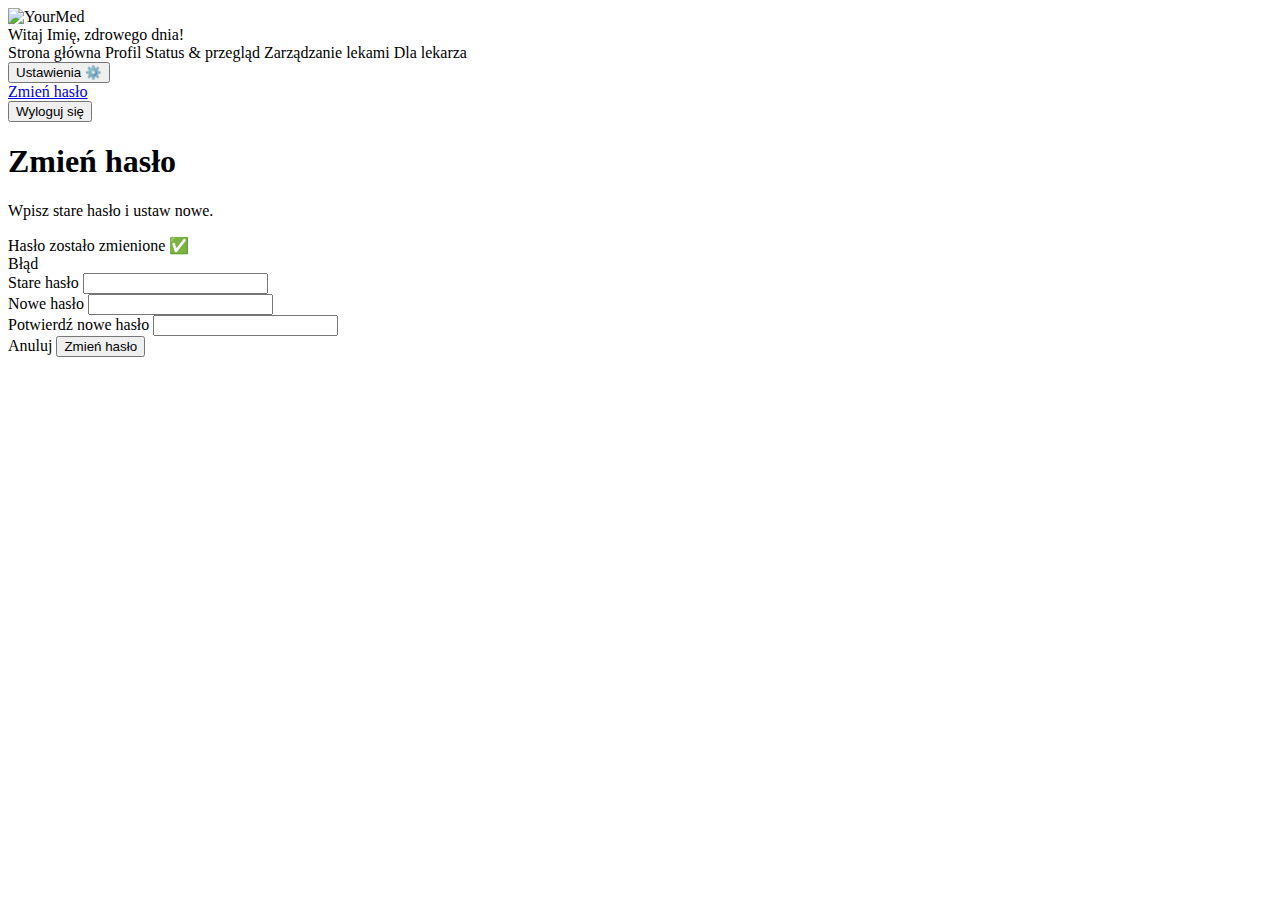
<file: MedicalApplication/src/main/resources/templates/change-password.html>
<!doctype html>
<html lang="pl"
      xmlns:th="http://www.thymeleaf.org"
      xmlns:sec="http://www.thymeleaf.org/extras/spring-security">

<head>
    <meta charset="UTF-8"/>
    <meta name="viewport" content="width=device-width, initial-scale=1"/>
    <title>Zmień hasło</title>

    <link rel="stylesheet" th:href="@{/css/style.css}">
    <!-- jeśli chcesz tło/feel jak profil, to możesz też dołączyć profile.css -->
    <link rel="stylesheet" th:href="@{/css/profile.css}">
    <link rel="stylesheet" th:href="@{/css/change-password.css}">
</head>

<body class="profile-body page-bg">

<header class="topbar">
    <div class="container topbar__inner">
        <a class="brand" th:href="@{/home}">
            <img class="brand__logo" th:src="@{/img/logo.jpg}" alt="YourMed"/>
        </a>

        <div class="topbar__greeting">
            Witaj <span th:text="${welcomeName}">Imię</span>, zdrowego dnia!
        </div>

        <nav class="nav">
            <a class="nav__link" th:href="@{/home}">Strona główna</a>
            <a class="nav__link" th:href="@{/profile}">Profil</a>
            <a class="nav__link" th:href="@{/status}">Status &amp; przegląd</a>
            <a class="nav__link" th:href="@{/medications}">Zarządzanie lekami</a>
            <a class="nav__link" th:href="@{/doctor}" sec:authorize="hasRole('DOCTOR')">Dla lekarza</a>
        </nav>

        <div class="user-menu">
            <button class="user-menu__btn" type="button" aria-haspopup="true" aria-expanded="false">
                <span class="user-menu__label">Ustawienia</span>
                <span class="user-menu__icon" aria-hidden="true">⚙️</span>
            </button>

            <div class="user-menu__dropdown" role="menu" aria-label="Ustawienia konta">
                <a class="user-menu__item" role="menuitem" href="/change-password">Zmień hasło</a>
                <form th:action="@{/logout}" method="post" class="user-menu__logout">
                    <input type="hidden" th:name="${_csrf.parameterName}" th:value="${_csrf.token}"/>
                    <button type="submit" class="user-menu__item user-menu__item--danger user-menu__btnlink">
                        Wyloguj się
                    </button>
                </form>
            </div>
        </div>
    </div>
</header>

<main class="cp-main">
    <div class="cp-overlay"></div>

    <section class="cp-card" role="dialog" aria-modal="true" aria-labelledby="cpTitle">
        <h1 id="cpTitle" class="cp-title">Zmień hasło</h1>
        <p class="cp-subtitle">Wpisz stare hasło i ustaw nowe.</p>

        <div class="cp-toast cp-toast--ok" th:if="${changed}">
            Hasło zostało zmienione ✅
        </div>

        <div class="cp-toast cp-toast--err" th:if="${error}" th:text="${error}">
            Błąd
        </div>

        <form class="cp-form" th:action="@{/change-password}" method="post" autocomplete="off">
            <input type="hidden" th:name="${_csrf.parameterName}" th:value="${_csrf.token}"/>

            <div class="cp-row">
                <label class="cp-label" for="oldPassword">Stare hasło</label>
                <input class="cp-input" id="oldPassword" name="oldPassword" type="password" required>
            </div>

            <div class="cp-row">
                <label class="cp-label" for="newPassword">Nowe hasło</label>
                <input class="cp-input" id="newPassword" name="newPassword" type="password" required minlength="4">
            </div>

            <div class="cp-row">
                <label class="cp-label" for="newPassword2">Potwierdź nowe hasło</label>
                <input class="cp-input" id="newPassword2" name="newPassword2" type="password" required minlength="4">
            </div>

            <div class="cp-actions">
                <a class="cp-btn cp-btn--ghost" th:href="@{/profile}">Anuluj</a>
                <button class="cp-btn cp-btn--primary" type="submit">Zmień hasło</button>
            </div>
        </form>
    </section>
</main>

<script>
    // Walidacja na froncie: nowe hasła muszą się zgadzać (jak w register.html)
    (() => {
        const p1 = document.getElementById('newPassword');
        const p2 = document.getElementById('newPassword2');
        if (!p1 || !p2) return;

        function validate() {
            if (p2.value && p1.value !== p2.value) {
                p2.setCustomValidity("Hasła nie są takie same");
            } else {
                p2.setCustomValidity("");
            }
        }

        p1.addEventListener('input', validate);
        p2.addEventListener('input', validate);
        p2.form?.addEventListener('submit', validate);
    })();
</script>

</body>
</html>
</file>
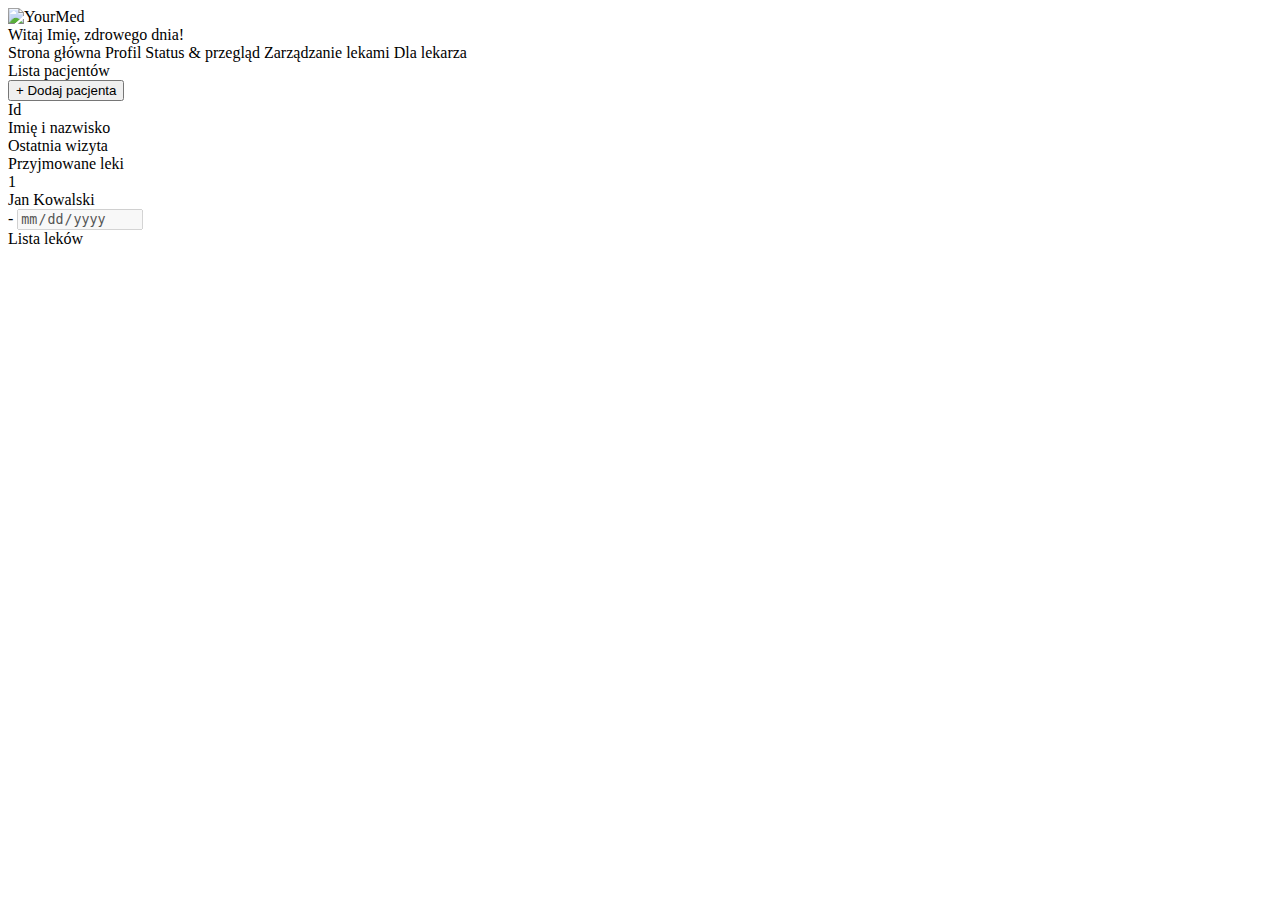
<file: MedicalApplication/src/main/resources/templates/doctor.html>
<!--<!doctype html>-->
<!--<html lang="pl" xmlns:th="http://www.thymeleaf.org" xmlns:sec="http://www.thymeleaf.org/extras/spring-security">-->
<!--<head>-->
<!--    <meta charset="UTF-8"/>-->
<!--    <meta name="viewport" content="width=device-width, initial-scale=1"/>-->
<!--    <title>Aplikacja medyczna - Dla lekarza</title>-->
<!--    <link rel="stylesheet" th:href="@{/css/style.css}">-->
<!--    <link rel="stylesheet" th:href="@{/css/doctor.css}">-->
<!--</head>-->
<!--<body class="page-bg">-->

<!--<header class="topbar">-->
<!--    <div class="container topbar__inner">-->
<!--        <a class="brand" th:href="@{/home}">-->
<!--            <img class="brand__logo" th:src="@{/img/logo.jpg}" alt="YourMed" />-->
<!--        </a>-->

<!--        <div class="topbar__greeting">-->
<!--            Witaj <span th:text="${welcomeName}">Imię</span>, zdrowego dnia!-->
<!--        </div>-->

<!--        <nav class="nav">-->
<!--            <a class="nav__link" th:href="@{/home}">Strona główna</a>-->
<!--            <a class="nav__link" th:href="@{/profile}">Profil</a>-->
<!--            <a class="nav__link" th:href="@{/status}">Status &amp; przegląd</a>-->
<!--            <a class="nav__link" th:href="@{/medications}">Zarządzanie lekami</a>-->
<!--            <a class="nav__link nav__link&#45;&#45;active" th:href="@{/doctor}" sec:authorize="hasRole('DOCTOR')">Dla lekarza</a>-->
<!--        </nav>-->
<!--    </div>-->
<!--</header>-->

<!--<main class="doc">-->
<!--    <div class="container doc__container">-->
<!--        <section class="doc-panel">-->
<!--            <div class="doc-panel__inner">-->
<!--                <div class="doc-top">-->
<!--                    <div class="doc-title-pill">Lista pacjentów</div>-->
<!--                    <button class="doc-add-btn" type="button" id="openAddPatient">-->
<!--                        + Dodaj pacjenta-->
<!--                    </button>-->
<!--                </div>-->

<!--                <div class="doc-table">-->
<!--                    <div class="doc-head">-->
<!--                        <div class="doc-pill doc-pill&#45;&#45;small">Id</div>-->
<!--                        <div class="doc-pill">Imię i nazwisko</div>-->
<!--                        <div class="doc-pill">Ostatnia wizyta</div>-->
<!--                        <div class="doc-pill">Przyjmowane leki</div>-->
<!--                    </div>-->

<!--                    <div class="doc-body" th:if="${!#lists.isEmpty(patients)}">-->
<!--                        <div class="doc-row"-->
<!--                             th:each="p : ${patients}"-->
<!--                             th:attr="data-pid=${p.id}, data-last=${p.lastVisitIso}">-->
<!--                            <div class="doc-cell doc-cell&#45;&#45;id" th:text="${p.id}">1</div>-->
<!--                            <div class="doc-cell" th:text="${p.fullName}">Jan Kowalski</div>-->
<!--                            <div class="doc-cell">-->
<!--                                <span class="doc-last-text" th:text="${p.lastVisitDisplay}">-</span>-->
<!--                                <input class="doc-last-input" type="date" th:value="${p.lastVisitIso}" disabled>-->
<!--                            </div>-->
<!--                            <div class="doc-cell">-->
<!--                                <a class="doc-link" th:href="@{/medications(patientId=${p.id})}">-->
<!--                                    Lista leków-->
<!--                                </a>-->
<!--                            </div>-->
<!--                        </div>-->
<!--                    </div>-->
<!--                </div>-->
<!--            </div>-->
<!--        </section>-->
<!--    </div>-->
<!--</main>-->

<!--<script>-->
<!--    (() => {-->
<!--        // ===== wybór pacjenta + edycja lastVisit =====-->
<!--        const rows = [...document.querySelectorAll('.doc-row')];-->
<!--        const editBtn = document.getElementById('editBtn');-->
<!--        const cancelBtn = document.getElementById('cancelBtn');-->
<!--        const saveBtn = document.getElementById('saveBtn');-->

<!--        const visitForm = document.getElementById('visitForm');-->
<!--        const visitPatientId = document.getElementById('visitPatientId');-->
<!--        const visitLastVisit = document.getElementById('visitLastVisit');-->

<!--        let selectedRow = null;-->
<!--        let initialDate = '';-->

<!--        function clearSelection(){-->
<!--            rows.forEach(r => r.classList.remove('is-active'));-->
<!--            selectedRow = null;-->
<!--            editBtn.disabled = true;-->
<!--        }-->

<!--        function selectRow(row){-->
<!--            rows.forEach(r => r.classList.remove('is-active'));-->
<!--            row.classList.add('is-active');-->
<!--            selectedRow = row;-->
<!--            editBtn.disabled = false;-->

<!--            const input = row.querySelector('.doc-last-input');-->
<!--            initialDate = input?.value ?? '';-->
<!--        }-->

<!--        function setEditing(on){-->
<!--            if (!selectedRow) return;-->
<!--            selectedRow.classList.toggle('is-editing', on);-->

<!--            const input = selectedRow.querySelector('.doc-last-input');-->
<!--            const text = selectedRow.querySelector('.doc-last-text');-->
<!--            if (input) input.disabled = !on;-->

<!--            if (text) text.style.display = on ? 'none' : '';-->
<!--            if (input) input.style.display = on ? '' : 'none';-->

<!--            editBtn.hidden = on;-->
<!--            cancelBtn.hidden = !on;-->
<!--            saveBtn.hidden = !on;-->
<!--        }-->

<!--        rows.forEach(r => {-->
<!--            r.addEventListener('click', () => selectRow(r));-->
<!--        });-->

<!--        editBtn?.addEventListener('click', () => setEditing(true));-->

<!--        cancelBtn?.addEventListener('click', () => {-->
<!--            if (!selectedRow) return;-->
<!--            const input = selectedRow.querySelector('.doc-last-input');-->
<!--            const text = selectedRow.querySelector('.doc-last-text');-->
<!--            if (input) input.value = initialDate;-->
<!--            if (text) text.textContent = initialDate ? initialDate : '-';-->
<!--            setEditing(false);-->
<!--        });-->

<!--        saveBtn?.addEventListener('click', () => {-->
<!--            if (!selectedRow) return;-->
<!--            const pid = selectedRow.getAttribute('data-pid');-->
<!--            const input = selectedRow.querySelector('.doc-last-input');-->
<!--            const val = input?.value ?? '';-->

<!--            visitPatientId.value = pid;-->
<!--            visitLastVisit.value = val;-->
<!--            visitForm.submit();-->
<!--        });-->
<!--    })();-->
<!--</script>-->

<!--</body>-->
<!--</html>-->

<!doctype html>
<html lang="pl" xmlns:th="http://www.thymeleaf.org" xmlns:sec="http://www.thymeleaf.org/extras/spring-security">
<head>
    <meta charset="UTF-8"/>
    <meta name="viewport" content="width=device-width, initial-scale=1"/>
    <title>Aplikacja medyczna - Dla lekarza</title>
    <link rel="stylesheet" th:href="@{/css/style.css}">
    <link rel="stylesheet" th:href="@{/css/doctor.css}">
</head>
<body class="page-bg">

<header class="topbar">
    <div class="container topbar__inner">
        <a class="brand" th:href="@{/home}">
            <img class="brand__logo" th:src="@{/img/logo.jpg}" alt="YourMed" />
        </a>

        <div class="topbar__greeting">
            Witaj <span th:text="${welcomeName}">Imię</span>, zdrowego dnia!
        </div>

        <nav class="nav">
            <a class="nav__link" th:href="@{/home}">Strona główna</a>
            <a class="nav__link" th:href="@{/profile}">Profil</a>
            <a class="nav__link" th:href="@{/status}">Status &amp; przegląd</a>
            <a class="nav__link" th:href="@{/medications}">Zarządzanie lekami</a>
            <a class="nav__link nav__link--active" th:href="@{/doctor}" sec:authorize="hasRole('DOCTOR')">Dla lekarza</a>
        </nav>
    </div>
</header>

<main class="doc">
    <div class="container doc__container">
        <section class="doc-panel">
            <div class="doc-panel__inner">
                <div class="doc-top">
                    <div class="doc-title-pill">Lista pacjentów</div>
                    <button class="doc-add-btn" type="button" id="openAddPatient">
                        + Dodaj pacjenta
                    </button>
                </div>

                <div class="doc-table">
                    <div class="doc-head">
                        <div class="doc-pill doc-pill--small">Id</div>
                        <div class="doc-pill">Imię i nazwisko</div>
                        <div class="doc-pill">Ostatnia wizyta</div>
                        <div class="doc-pill">Przyjmowane leki</div>
                    </div>

                    <div class="doc-body" th:if="${!#lists.isEmpty(patients)}">
                        <div class="doc-row"
                             th:each="p : ${patients}"
                             th:attr="data-pid=${p.id}, data-last=${p.lastVisitIso}">
                            <div class="doc-cell doc-cell--id" th:text="${p.id}">1</div>
                            <div class="doc-cell" th:text="${p.fullName}">Jan Kowalski</div>
                            <div class="doc-cell">
                                <span class="doc-last-text" th:text="${p.lastVisitDisplay}">-</span>
                                <input class="doc-last-input" type="date" th:value="${p.lastVisitIso}" disabled>
                            </div>
                            <div class="doc-cell">
                                <a class="doc-link" th:href="@{/medications(patientId=${p.id})}">
                                    Lista leków
                                </a>
                            </div>
                        </div>
                    </div>
                </div>
            </div>
        </section>
    </div>
</main>

<script>
    (() => {
        const rows = [...document.querySelectorAll('.doc-row')];
        const editBtn = document.getElementById('editBtn');
        const cancelBtn = document.getElementById('cancelBtn');
        const saveBtn = document.getElementById('saveBtn');

        const visitForm = document.getElementById('visitForm');
        const visitPatientId = document.getElementById('visitPatientId');
        const visitLastVisit = document.getElementById('visitLastVisit');

        let selectedRow = null;
        let initialDate = '';

        function clearSelection(){
            rows.forEach(r => r.classList.remove('is-active'));
            selectedRow = null;
            editBtn.disabled = true;
        }

        function selectRow(row){
            rows.forEach(r => r.classList.remove('is-active'));
            row.classList.add('is-active');
            selectedRow = row;
            editBtn.disabled = false;

            const input = row.querySelector('.doc-last-input');
            initialDate = input?.value ?? '';
        }

        function setEditing(on){
            if (!selectedRow) return;
            selectedRow.classList.toggle('is-editing', on);

            const input = selectedRow.querySelector('.doc-last-input');
            const text = selectedRow.querySelector('.doc-last-text');
            if (input) input.disabled = !on;

            if (text) text.style.display = on ? 'none' : '';
            if (input) input.style.display = on ? '' : 'none';

            editBtn.hidden = on;
            cancelBtn.hidden = !on;
            saveBtn.hidden = !on;
        }

        rows.forEach(r => {
            r.addEventListener('click', () => selectRow(r));
        });

        editBtn?.addEventListener('click', () => setEditing(true));

        cancelBtn?.addEventListener('click', () => {
            if (!selectedRow) return;
            const input = selectedRow.querySelector('.doc-last-input');
            const text = selectedRow.querySelector('.doc-last-text');
            if (input) input.value = initialDate;
            if (text) text.textContent = initialDate ? initialDate : '-';
            setEditing(false);
        });

        saveBtn?.addEventListener('click', () => {
            if (!selectedRow) return;
            const pid = selectedRow.getAttribute('data-pid');
            const input = selectedRow.querySelector('.doc-last-input');
            const val = input?.value ?? '';

            visitPatientId.value = pid;
            visitLastVisit.value = val;
            visitForm.submit();
        });
    })();
</script>

</body>
</html>
</file>
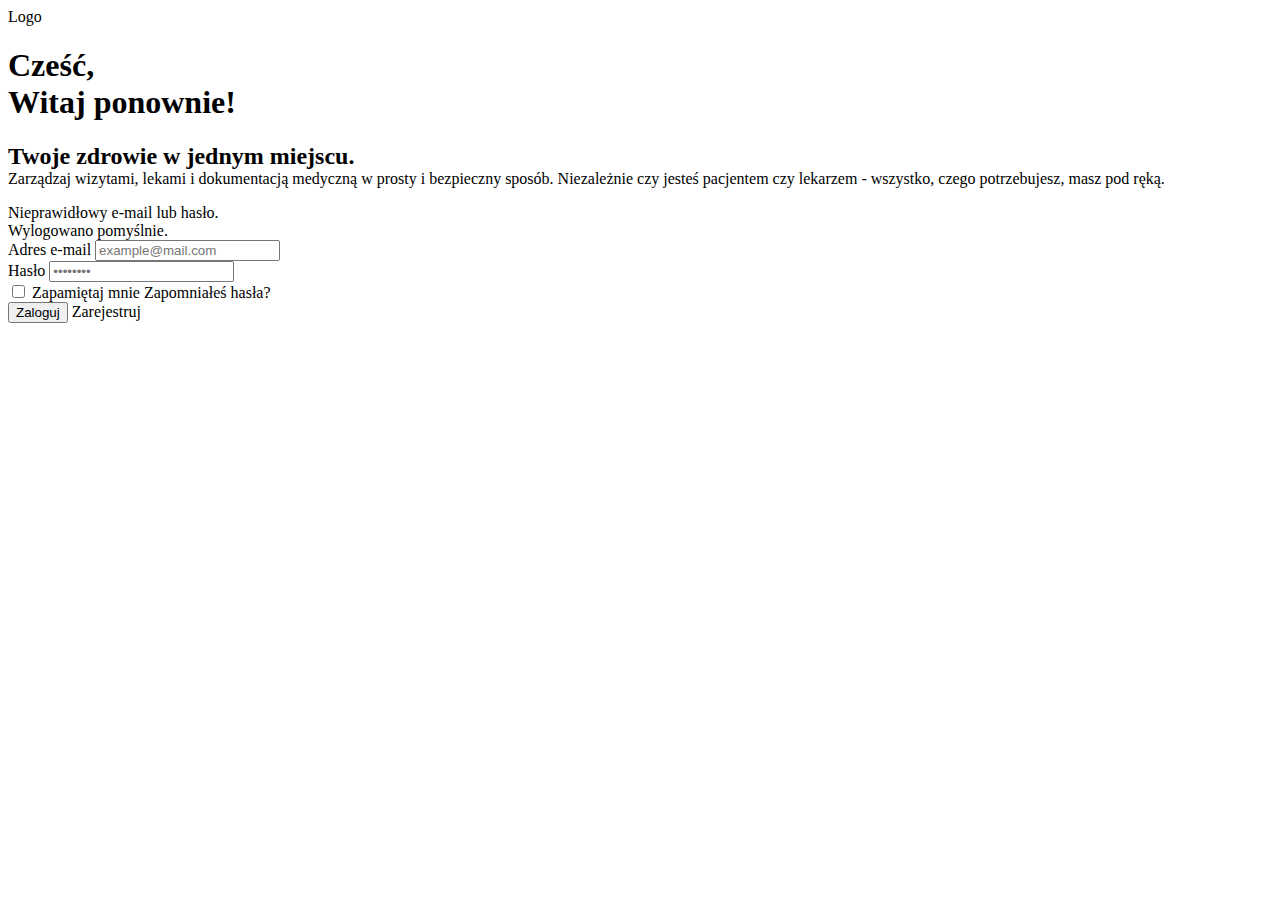
<file: MedicalApplication/src/main/resources/templates/login.html>
<!doctype html>
<html lang="pl" xmlns:th="http://www.thymeleaf.org">
<head>
    <meta charset="UTF-8" />
    <meta name="viewport" content="width=device-width, initial-scale=1" />
    <title>Logowanie</title>
    <link rel="stylesheet" th:href="@{/css/style.css}">
</head>

<body class="login-body">

<div class="login">
    <section class="login-left">
        <div class="login-left__inner">
            <div class="login-logo">Logo</div>

            <h1 class="login-title">
                Cześć,<br>
                <span>Witaj ponownie!</span>
            </h1>

            <p class="login-desc">
                <b style="font-size:x-large">Twoje zdrowie w jednym miejscu.</b><br>
                Zarządzaj wizytami, lekami i dokumentacją medyczną w prosty i bezpieczny sposób. Niezależnie czy jesteś pacjentem czy lekarzem - wszystko, czego potrzebujesz, masz pod ręką.
            </p>
        </div>
    </section>

    <!-- PRAWA STRONA -->
    <section class="login-right">
        <div class="login-right__inner">

            <!-- komunikaty Spring Security -->
            <div class="login-alert" th:if="${param.error}">
                Nieprawidłowy e-mail lub hasło.
            </div>
            <div class="login-alert login-alert--ok" th:if="${param.logout}">
                Wylogowano pomyślnie.
            </div>

            <form class="login-form" th:action="@{/perform_login}" method="post">
                <!-- Email -->
                <div class="field">
                    <span class="field__label">Adres e-mail</span>
                    <input id="loginEmail" class="field__input" type="email" name="email" placeholder="example@mail.com" required>
                </div>

                <!-- Hasło -->
                <div class="field">
                    <span class="field__label">Hasło</span>
                    <input class="field__input" type="password" name="password" placeholder="••••••••" required>
                </div>

                <div class="login-row">
                    <label class="check">
                        <input id="rememberEmail" type="checkbox" name="remember-me">
                        <span>Zapamiętaj mnie</span>
                    </label>

                    <a class="login-link" th:href="@{/forgot-password}">Zapomniałeś hasła?</a>
                </div>

                <div class="login-actions">
                    <button class="login-btn login-btn--primary" type="submit">Zaloguj</button>
                    <a class="login-btn login-btn--outline" th:href="@{/register}">Zarejestruj</a>
                </div>
            </form>

        </div>
    </section>
</div>

<script>
    (function () {
        const emailInput = document.getElementById('loginEmail');
        const rememberBox = document.getElementById('rememberEmail');

        if (!emailInput || !rememberBox) return;

        // Wczytaj zapisany email
        const saved = localStorage.getItem('rememberedEmail');
        if (saved) {
            emailInput.value = saved;
            rememberBox.checked = true;
        }

        // Zapisuj/usuń przy zmianie
        function sync() {
            if (rememberBox.checked) {
                localStorage.setItem('rememberedEmail', emailInput.value.trim());
            } else {
                localStorage.removeItem('rememberedEmail');
            }
        }

        rememberBox.addEventListener('change', sync);
        emailInput.addEventListener('input', () => {
            if (rememberBox.checked) sync();
        });

        // Przy wysłaniu formularza też zapisz (na wszelki wypadek)
        emailInput.form?.addEventListener('submit', sync);
    })();
</script>

</body>
</html>
</file>
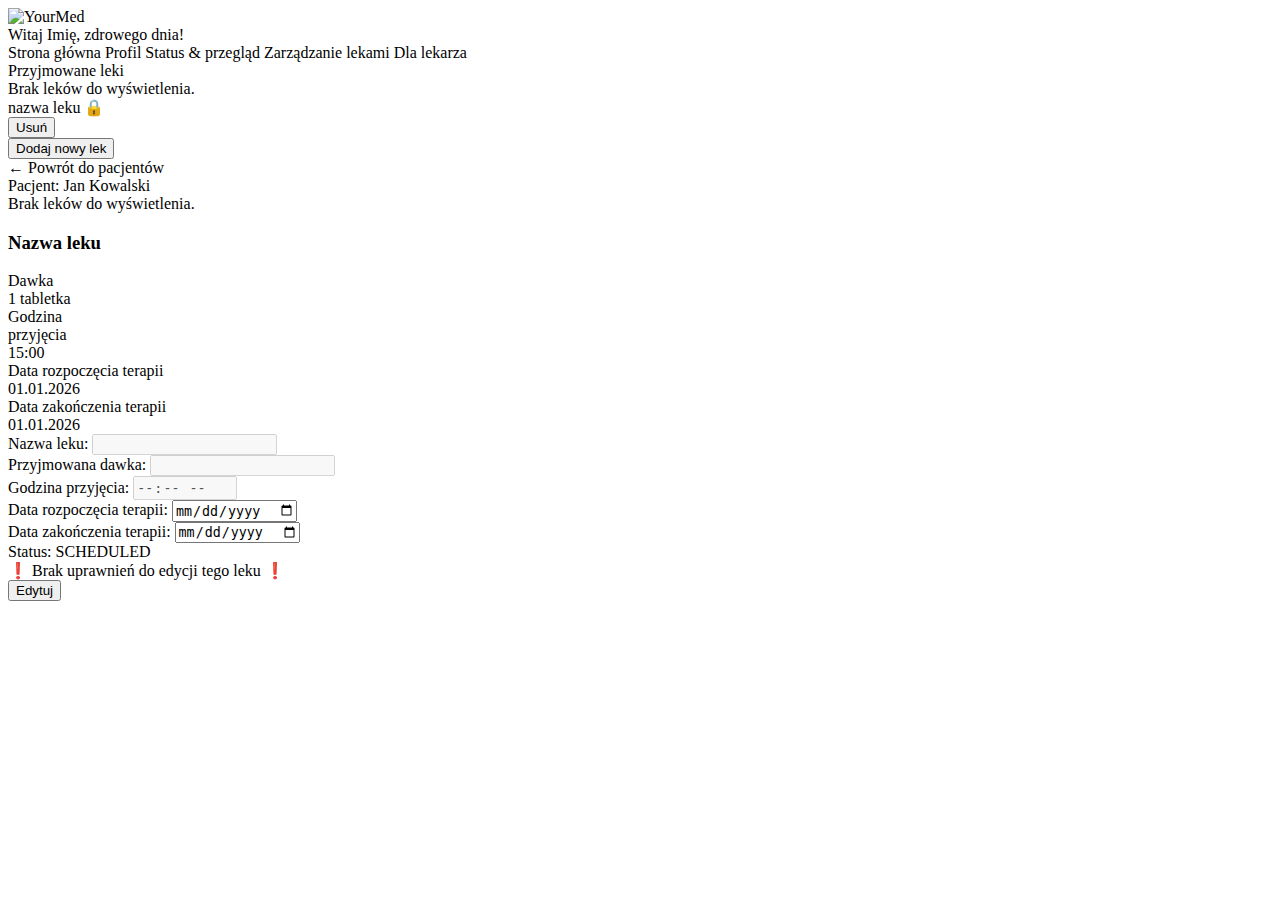
<file: MedicalApplication/src/main/resources/templates/medications.html>
<!--<!doctype html>-->
<!--<html lang="pl"-->
<!--      xmlns:th="http://www.thymeleaf.org"-->
<!--      xmlns:sec="http://www.thymeleaf.org/extras/spring-security">-->

<!--<head>-->
<!--    <meta charset="UTF-8"/>-->
<!--    <meta name="viewport" content="width=device-width, initial-scale=1"/>-->
<!--    <title>Aplikacja medyczna - zarządzanie lekami</title>-->
<!--    <link rel="stylesheet" th:href="@{/css/style.css}">-->
<!--    <link rel="stylesheet" th:href="@{/css/medications.css}">-->
<!--</head>-->

<!--<body class="no-scroll-body page-bg">-->

<!--<header class="topbar">-->
<!--    <div class="container topbar__inner">-->
<!--        <a class="brand" th:href="@{/home}">-->
<!--            <img class="brand__logo" th:src="@{/img/logo.jpg}" alt="YourMed" />-->
<!--        </a>-->

<!--        <div class="topbar__greeting">-->
<!--            Witaj <span th:text="${welcomeName}">Imię</span>, zdrowego dnia!-->
<!--        </div>-->

<!--        <nav class="nav">-->
<!--            <a class="nav__link" th:href="@{/home}">Strona główna</a>-->
<!--            <a class="nav__link" th:href="@{/profile}">Profil</a>-->
<!--            <a class="nav__link" th:href="@{/status}">Status &amp; przegląd</a>-->
<!--            <a class="nav__link nav__link&#45;&#45;active" th:href="@{/medications}">Zarządzanie lekami</a>-->
<!--            <a class="nav__link" th:href="@{/doctor}" sec:authorize="hasRole('DOCTOR')">Dla lekarza</a>-->
<!--        </nav>-->

<!--        <div class="user-menu">-->
<!--            <button class="user-menu__btn" type="button" aria-haspopup="true" aria-expanded="false">-->
<!--                <span class="user-menu__label">Ustawienia</span>-->
<!--                <span class="user-menu__icon" aria-hidden="true">⚙️</span>-->
<!--            </button>-->

<!--            <div class="user-menu__dropdown" role="menu" aria-label="Ustawienia konta">-->
<!--                <form th:action="@{/logout}" method="post" class="user-menu__logout">-->
<!--                    <input type="hidden" th:name="${_csrf.parameterName}" th:value="${_csrf.token}"/>-->
<!--                    <button type="submit" class="user-menu__item user-menu__item&#45;&#45;danger user-menu__btnlink">-->
<!--                        Wyloguj się-->
<!--                    </button>-->
<!--                </form>-->
<!--            </div>-->
<!--        </div>-->
<!--    </div>-->
<!--</header>-->

<!--<main class="meds" th:classappend="${targetPatientId != null} ? ' meds&#45;&#45;doctor' : ''">-->
<!--    <div class="container meds__container">-->
<!--        <div class="meds-shell">-->
<!--            <section class="meds-panel">-->
<!--                <div class="meds-panel__inner">-->

<!--                    <div class="meds-grid"-->
<!--                         th:with="sel=${selected != null ? selected : (!#lists.isEmpty(medications) ? medications[0] : null)},-->
<!--                                  canEditSel=${sel != null and (canEditSelected == true)}">-->

<!--                        &lt;!&ndash; LEWA KOLUMNA &ndash;&gt;-->
<!--                        <aside class="meds-left">-->
<!--                            <div class="meds-left__top">-->
<!--                                <div class="meds-left__select">Przyjmowane leki</div>-->
<!--                            </div>-->

<!--                            <div class="meds-list" id="medList">-->

<!--                                <div class="meds-empty meds-empty&#45;&#45;left" th:if="${sel == null}">-->
<!--                                    Brak leków do wyświetlenia.-->
<!--                                </div>-->

<!--                                <a class="meds-item"-->
<!--                                   th:each="m : ${medications}"-->
<!--                                   th:href="${targetPatientId != null}-->
<!--                                            ? @{/medications(id=${m.id}, patientId=${targetPatientId})}-->
<!--                                            : @{/medications(id=${m.id})}"-->
<!--                                   th:classappend="${sel != null and sel.id == m.id} ? ' meds-item&#45;&#45;active' : ''">-->

<!--                                    <div class="meds-item__left">-->
<!--                                        <span class="meds-item__name" th:text="${m.name}">nazwa leku</span>-->

<!--                                        &lt;!&ndash;  klodka jeśli aktualny user NIE może edytować tego leku &ndash;&gt;-->
<!--                                        <span class="meds-item__lock"-->
<!--                                              th:if="${editableMedicationIds != null and !editableMedicationIds.contains(m.id)}"-->
<!--                                              aria-label="Zablokowane"-->
<!--                                              title="Nie masz uprawnień do edycji">🔒</span>-->
<!--                                    </div>-->

<!--                                    <span class="meds-dot"-->
<!--                                          th:classappend="${m.status == 'TAKEN'} ? ' meds-dot&#45;&#45;green' :-->
<!--                                                         (${m.status == 'NOT_REQUIRED'} ? ' meds-dot&#45;&#45;blue' : ' meds-dot&#45;&#45;red')"-->
<!--                                          aria-hidden="true"></span>-->

<!--                                    &lt;!&ndash; Przycisk "Usuń" &ndash;&gt;-->
<!--                                    <form th:action="@{/medications/delete}" method="post" style="display:inline;">-->
<!--                                        <input type="hidden" th:name="${_csrf.parameterName}" th:value="${_csrf.token}"/>-->
<!--                                        <input type="hidden" name="medicationId" th:value="${m.id}"/>-->
<!--                                        <button type="submit" class="btn btn&#45;&#45;outline btn&#45;&#45;red" th:if="${!m.createdByDoctor}" title="Usuń lek">Usuń</button>-->
<!--                                    </form>-->

<!--                                </a>-->
<!--                            </div>-->

<!--                            &lt;!&ndash; DODAJ LEK (self albo pacjentowi) &ndash;&gt;-->
<!--                            <div class="meds-left__bottom">-->
<!--                                <button id="openAddMedModal" class="meds-left__add" type="button"-->
<!--                                        th:text="${targetPatientId != null} ? 'Dodaj lek pacjentowi' : 'Dodaj nowy lek'">-->
<!--                                    Dodaj nowy lek-->
<!--                                </button>-->
<!--                            </div>-->
<!--                        </aside>-->

<!--                        &lt;!&ndash; PRAWA KOLUMNA &ndash;&gt;-->
<!--                        <section class="meds-right">-->

<!--                            &lt;!&ndash; nagłówek tylko w widoku pacjenta &ndash;&gt;-->
<!--                            <div class="meds-right__header" th:if="${targetPatientId != null}">-->
<!--                                <a class="meds-back" th:href="@{/doctor}">← Powrót do pacjentów</a>-->
<!--                                <div class="meds-patient">-->
<!--                                    Pacjent: <span th:text="${userFullName}">Jan Kowalski</span>-->
<!--                                </div>-->
<!--                            </div>-->

<!--                            <div class="meds-empty" th:if="${sel == null}">-->
<!--                                Brak leków do wyświetlenia.-->
<!--                            </div>-->

<!--                            <div class="meds-right__body" th:if="${sel != null}">-->
<!--                                <h3 class="meds-right__title" th:text="${sel.name}">Nazwa leku</h3>-->

<!--                                <form id="medForm" class="meds-form" method="post" th:action="@{/medications/save}">-->
<!--                                    <input type="hidden" th:name="${_csrf.parameterName}" th:value="${_csrf.token}"/>-->
<!--                                    <input type="hidden" name="id" th:value="${sel.id}"/>-->

<!--                                    <input type="hidden" name="patientId"-->
<!--                                           th:if="${targetPatientId != null}"-->
<!--                                           th:value="${targetPatientId}"/>-->

<!--                                    &lt;!&ndash; VIEW &ndash;&gt;-->
<!--                                    <div class="meds-view">-->
<!--                                        <div class="meds-box">-->
<!--                                            <div class="meds-box__label">Dawka</div>-->
<!--                                            <div class="meds-box__value"-->
<!--                                                 th:text="${sel.dose != null ? sel.dose : '-'}">1 tabletka</div>-->
<!--                                        </div>-->

<!--                                        <div class="meds-box">-->
<!--                                            <div class="meds-box__label">Godzina<br/>przyjęcia</div>-->
<!--                                            <div class="meds-box__value"-->
<!--                                                 th:text="${sel.intakeTime != null ? #temporals.format(sel.intakeTime, 'HH:mm') : '&#45;&#45;:&#45;&#45;'}">-->
<!--                                                15:00-->
<!--                                            </div>-->
<!--                                        </div>-->
<!--                                    </div>-->

<!--                                    &lt;!&ndash; EDIT &ndash;&gt;-->
<!--                                    <div class="meds-edit">-->
<!--                                        <div class="meds-edit__row">-->
<!--                                            <label class="meds-edit__label">Nazwa leku:</label>-->
<!--                                            <input class="meds-edit__input" type="text" name="name"-->
<!--                                                   th:value="${sel.name}" data-editable="1">-->
<!--                                        </div>-->

<!--                                        <div class="meds-edit__row">-->
<!--                                            <label class="meds-edit__label">Przyjmowana dawka:</label>-->
<!--                                            <input class="meds-edit__input" type="text" name="dose"-->
<!--                                                   th:value="${sel.dose}" data-editable="1">-->
<!--                                        </div>-->

<!--                                        <div class="meds-edit__row">-->
<!--                                            <label class="meds-edit__label">Godzina przyjęcia:</label>-->
<!--                                            <input class="meds-edit__input" type="time" name="intakeTime"-->
<!--                                                   th:value="${sel.intakeTime != null ? #temporals.format(sel.intakeTime, 'HH:mm') : ''}"-->
<!--                                                   data-editable="1">-->
<!--                                        </div>-->
<!--                                    </div>-->

<!--                                    &lt;!&ndash; META &ndash;&gt;-->
<!--                                    <div class="meds-meta">-->
<!--                                        <div class="meds-meta__row">-->
<!--                                            <span class="meds-meta__label">Status:</span>-->
<!--                                            <span class="meds-meta__value" th:text="${sel.status}">SCHEDULED</span>-->
<!--                                        </div>-->

<!--                                        <div class="meds-meta__row">-->
<!--                                            <span class="meds-meta__label">Źródło:</span>-->
<!--                                            <span class="meds-meta__value"-->
<!--                                                  th:text="${sel.createdByDoctor ? 'Lekarz' : 'Pacjent'}">Pacjent</span>-->
<!--                                        </div>-->
<!--                                    </div>-->

<!--                                    &lt;!&ndash; WARNING &ndash;&gt;-->
<!--                                    <div class="meds-warning" th:if="${!canEditSel}">-->
<!--                                        <span class="meds-warning__icon">❗</span>-->
<!--                                        <span>Brak uprawnień do edycji tego leku</span>-->
<!--                                        <span class="meds-warning__icon">❗</span>-->
<!--                                    </div>-->

<!--                                    &lt;!&ndash; akcje &ndash;&gt;-->
<!--                                    <div class="meds-actions">-->
<!--                                        <div class="meds-actions__left">-->
<!--                                            <button id="cancelBtn" class="meds-btn meds-btn&#45;&#45;ghost" type="button" hidden>-->
<!--                                                Anuluj-->
<!--                                            </button>-->
<!--                                            <button id="saveBtn" class="meds-btn meds-btn&#45;&#45;primary" type="submit" hidden>-->
<!--                                                Zapisz-->
<!--                                            </button>-->
<!--                                        </div>-->

<!--                                        <div class="meds-actions__right">-->
<!--                                            <button id="editBtn" class="meds-btn meds-btn&#45;&#45;soft" type="button"-->
<!--                                                    th:if="${canEditSel}">-->
<!--                                                Edytuj-->
<!--                                            </button>-->
<!--                                        </div>-->
<!--                                    </div>-->

<!--                                    <input type="hidden" id="canEditSelected" th:value="${canEditSel}"/>-->
<!--                                </form>-->
<!--                            </div>-->
<!--                        </section>-->

<!--                    </div>-->
<!--                </div>-->
<!--            </section>-->
<!--        </div>-->
<!--    </div>-->
<!--</main>-->

<!--&lt;!&ndash; MODAL: Dodaj lek &ndash;&gt;-->
<!--<div id="addMedModal" class="meds-modal" aria-hidden="true">-->
<!--    <div class="meds-modal__overlay" data-close></div>-->
<!--    <div class="meds-modal__dialog" role="dialog" aria-modal="true" aria-labelledby="addMedTitle">-->
<!--        <button class="meds-modal__close" type="button" data-close aria-label="Zamknij">&times;</button>-->

<!--        <h2 id="addMedTitle" class="meds-modal__title"-->
<!--            th:text="${targetPatientId != null} ? 'Dodaj lek pacjentowi' : 'Dodaj nowy lek'">-->
<!--            Dodaj nowy lek-->
<!--        </h2>-->

<!--        <form id="addMedForm" class="meds-modal__form"-->
<!--              th:action="${targetPatientId != null}-->
<!--                         ? @{/doctor/patients/{pid}/medications/new(pid=${targetPatientId})}-->
<!--                         : @{/medications/new}"-->
<!--              method="post">-->

<!--            <input type="hidden" th:name="${_csrf.parameterName}" th:value="${_csrf.token}"/>-->

<!--            &lt;!&ndash; (dla /medications/new) &ndash;&gt;-->
<!--            <input type="hidden" name="returnToId"-->
<!--                   th:if="${selected != null}"-->
<!--                   th:value="${selected.id}"/>-->

<!--            <div class="meds-modal__row">-->
<!--                <label class="meds-modal__label" for="newMedName">Nazwa leku</label>-->
<!--                <input class="meds-modal__input" id="newMedName" name="name" type="text" required>-->
<!--            </div>-->

<!--            <div class="meds-modal__row">-->
<!--                <label class="meds-modal__label" for="newMedDose">Dawka</label>-->
<!--                <input class="meds-modal__input" id="newMedDose" name="dose" type="text" required>-->
<!--            </div>-->

<!--            <div class="meds-modal__row">-->
<!--                <label class="meds-modal__label" for="newMedTime">Godzina przyjęcia</label>-->
<!--                <input class="meds-modal__input" id="newMedTime" name="intakeTime" type="time">-->
<!--            </div>-->
<!--        </form>-->

<!--        <div class="meds-modal__actions">-->
<!--            <button class="meds-modal__btn meds-modal__btn&#45;&#45;ghost" type="button" data-close>Anuluj</button>-->
<!--            <button class="meds-modal__btn meds-modal__btn&#45;&#45;primary" type="submit" form="addMedForm"-->
<!--                    th:text="${targetPatientId != null} ? 'Dodaj pacjentowi' : 'Dodaj'">-->
<!--                Dodaj-->
<!--            </button>-->
<!--        </div>-->
<!--    </div>-->
<!--</div>-->

<!--<script>-->
<!--    (() => {-->
<!--        // edycja-->
<!--        const form = document.getElementById('medForm');-->
<!--        if (form) {-->
<!--            const canEdit = (document.getElementById('canEditSelected')?.value === 'true');-->
<!--            const editBtn = document.getElementById('editBtn');-->
<!--            const cancelBtn = document.getElementById('cancelBtn');-->
<!--            const saveBtn = document.getElementById('saveBtn');-->
<!--            const fields = [...form.querySelectorAll('[data-editable="1"]')];-->
<!--            const initial = new Map(fields.map(el => [el.name, el.value]));-->

<!--            function setEditing(on) {-->
<!--                form.classList.toggle('is-editing', on);-->
<!--                fields.forEach(el => el.disabled = !on);-->
<!--                if (editBtn) editBtn.hidden = on;-->
<!--                if (cancelBtn) cancelBtn.hidden = !on;-->
<!--                if (saveBtn) saveBtn.hidden = !on;-->
<!--            }-->

<!--            fields.forEach(el => el.disabled = true);-->

<!--            if (canEdit) {-->
<!--                setEditing(false);-->
<!--                editBtn?.addEventListener('click', () => setEditing(true));-->
<!--                cancelBtn?.addEventListener('click', () => {-->
<!--                    fields.forEach(el => el.value = initial.get(el.name) ?? '');-->
<!--                    setEditing(false);-->
<!--                });-->
<!--            }-->
<!--        }-->

<!--        // modal-->
<!--        const openBtn = document.getElementById('openAddMedModal');-->
<!--        const modal = document.getElementById('addMedModal');-->
<!--        if (!modal) return;-->

<!--        const closeTargets = modal.querySelectorAll('[data-close]');-->
<!--        const firstInput = modal.querySelector('input[name="name"]');-->

<!--        function openModal() {-->
<!--            modal.classList.add('is-open');-->
<!--            modal.setAttribute('aria-hidden', 'false');-->
<!--            firstInput?.focus();-->
<!--        }-->

<!--        function closeModal() {-->
<!--            modal.classList.remove('is-open');-->
<!--            modal.setAttribute('aria-hidden', 'true');-->
<!--            openBtn?.focus();-->
<!--        }-->

<!--        openBtn?.addEventListener('click', openModal);-->
<!--        closeTargets.forEach(el => el.addEventListener('click', closeModal));-->
<!--        window.addEventListener('keydown', (e) => {-->
<!--            if (e.key === 'Escape' && modal.classList.contains('is-open')) closeModal();-->
<!--        });-->
<!--    })();-->
<!--</script>-->

<!--</body>-->
<!--</html>-->



<!--<!DOCTYPE html>-->
<!--<html lang="pl" xmlns:th="http://www.thymeleaf.org" xmlns:sec="http://www.thymeleaf.org/extras/spring-security">-->
<!--<head>-->
<!--    <meta charset="UTF-8"/>-->
<!--    <meta name="viewport" content="width=device-width, initial-scale=1"/>-->
<!--    <title>Aplikacja medyczna - zarządzanie lekami</title>-->
<!--    <link rel="stylesheet" th:href="@{/css/style.css}">-->
<!--    <link rel="stylesheet" th:href="@{/css/medications.css}">-->
<!--</head>-->
<!--<body class="no-scroll-body page-bg">-->

<!--<header class="topbar">-->
<!--    <div class="container topbar__inner">-->
<!--        <a class="brand" th:href="@{/home}">-->
<!--            <img class="brand__logo" th:src="@{/img/logo.jpg}" alt="YourMed" />-->
<!--        </a>-->

<!--        <div class="topbar__greeting">-->
<!--            Witaj <span th:text="${welcomeName}">Imię</span>, zdrowego dnia!-->
<!--        </div>-->

<!--        <nav class="nav">-->
<!--            <a class="nav__link" th:href="@{/home}">Strona główna</a>-->
<!--            <a class="nav__link" th:href="@{/profile}">Profil</a>-->
<!--            <a class="nav__link" th:href="@{/status}">Status &amp; przegląd</a>-->
<!--            <a class="nav__link nav__link&#45;&#45;active" th:href="@{/medications}">Zarządzanie lekami</a>-->
<!--            <a class="nav__link" th:href="@{/doctor}" sec:authorize="hasRole('DOCTOR')">Dla lekarza</a>-->
<!--        </nav>-->
<!--    </div>-->
<!--</header>-->

<!--<main class="meds" th:classappend="${targetPatientId != null} ? ' meds&#45;&#45;doctor' : ''">-->
<!--    <div class="container meds__container">-->
<!--        <div class="meds-shell">-->
<!--            <section class="meds-panel">-->
<!--                <div class="meds-panel__inner">-->
<!--                    <div class="meds-grid" th:with="sel=${selected != null ? selected : (!#lists.isEmpty(medications) ? medications[0] : null)}, canEditSel=${sel != null and (canEditSelected == true)}">-->
<!--                        <aside class="meds-left">-->
<!--                            <div class="meds-left__top">-->
<!--                                <div class="meds-left__select">Przyjmowane leki</div>-->
<!--                            </div>-->

<!--                            <div class="meds-list" id="medList">-->
<!--                                <div class="meds-empty meds-empty&#45;&#45;left" th:if="${#lists.isEmpty(medications)}">-->
<!--                                    Brak leków do wyświetlenia.-->
<!--                                </div>-->

<!--                                <a class="meds-item"-->
<!--                                   th:each="m : ${medications}"-->
<!--                                   th:href="@{/medications(id=${m.id})}"-->
<!--                                   th:classappend="${sel != null and sel.id == m.id} ? ' meds-item&#45;&#45;active' : ''">-->

<!--                                    <div class="meds-item__left">-->
<!--                                        <span class="meds-item__name" th:text="${m.name}">nazwa leku</span>-->
<!--                                        <span class="meds-item__lock" th:if="${editableMedicationIds != null and !editableMedicationIds.contains(m.id)}" aria-label="Zablokowane" title="Nie masz uprawnień do edycji">🔒</span>-->
<!--                                    </div>-->

<!--                                    <span class="meds-dot"-->
<!--                                          th:classappend="${m.status == 'TAKEN'} ? ' meds-dot&#45;&#45;green' :-->
<!--                                                         (${m.status == 'NOT_REQUIRED'} ? ' meds-dot&#45;&#45;blue' : ' meds-dot&#45;&#45;red')"-->
<!--                                          aria-hidden="true"></span>-->

<!--                                    &lt;!&ndash; Przycisk "Usuń" &ndash;&gt;-->
<!--                                    <form th:action="@{/medications/delete}" method="post" style="display:inline;">-->
<!--                                        <input type="hidden" th:name="${_csrf.parameterName}" th:value="${_csrf.token}"/>-->
<!--                                        <input type="hidden" name="medicationId" th:value="${m.id}"/>-->
<!--                                        <button type="submit" class="btn btn&#45;&#45;outline btn&#45;&#45;red" th:if="${!m.createdByDoctor}" title="Usuń lek">Usuń</button>-->
<!--                                    </form>-->

<!--                                </a>-->
<!--                            </div>-->

<!--                            &lt;!&ndash; DODAJ LEK (self albo pacjentowi) &ndash;&gt;-->
<!--                            <div class="meds-left__bottom">-->
<!--                                <button id="openAddMedModal" class="meds-left__add" type="button"-->
<!--                                        th:text="${targetPatientId != null} ? 'Dodaj lek pacjentowi' : 'Dodaj nowy lek'">-->
<!--                                    Dodaj nowy lek-->
<!--                                </button>-->
<!--                            </div>-->
<!--                        </aside>-->

<!--                        <section class="meds-right">-->
<!--                            <div class="meds-right__header" th:if="${targetPatientId != null}">-->
<!--                                <a class="meds-back" th:href="@{/doctor}">← Powrót do pacjentów</a>-->
<!--                                <div class="meds-patient">-->
<!--                                    Pacjent: <span th:text="${userFullName}">Jan Kowalski</span>-->
<!--                                </div>-->
<!--                            </div>-->

<!--                            <div class="meds-empty" th:if="${sel == null}">-->
<!--                                Brak leków do wyświetlenia.-->
<!--                            </div>-->

<!--                            <div class="meds-right__body" th:if="${sel != null}">-->
<!--                                <h3 class="meds-right__title" th:text="${sel.name}">Nazwa leku</h3>-->

<!--                                <form id="medForm" class="meds-form" method="post" th:action="@{/medications/save}">-->
<!--                                    <input type="hidden" th:name="${_csrf.parameterName}" th:value="${_csrf.token}"/>-->
<!--                                    <input type="hidden" name="id" th:value="${sel.id}"/>-->

<!--                                    <input type="hidden" name="patientId"-->
<!--                                           th:if="${targetPatientId != null}"-->
<!--                                           th:value="${targetPatientId}"/>-->

<!--                                    &lt;!&ndash; VIEW &ndash;&gt;-->
<!--                                    <div class="meds-view">-->
<!--                                        <div class="meds-box">-->
<!--                                            <div class="meds-box__label">Dawka</div>-->
<!--                                            <div class="meds-box__value" th:text="${sel.dose != null ? sel.dose : '-'}">1 tabletka</div>-->
<!--                                        </div>-->

<!--                                        <div class="meds-box">-->
<!--                                            <div class="meds-box__label">Godzina<br/>przyjęcia</div>-->
<!--                                            <div class="meds-box__value" th:text="${sel.intakeTime != null ? #temporals.format(sel.intakeTime, 'HH:mm') : '&#45;&#45;:&#45;&#45;'}">15:00</div>-->
<!--                                        </div>-->

<!--                                        &lt;!&ndash; Data rozpoczęcia i zakończenia terapii &ndash;&gt;-->
<!--                                        <div class="meds-box">-->
<!--                                            <div class="meds-box__label">Data rozpoczęcia terapii</div>-->
<!--                                            <div class="meds-box__value" th:text="${sel.therapyStartDate}">01.01.2026</div>-->
<!--                                        </div>-->
<!--                                        <div class="meds-box">-->
<!--                                            <div class="meds-box__label">Data zakończenia terapii</div>-->
<!--                                            <div class="meds-box__value" th:text="${sel.therapyEndDate}">01.01.2026</div>-->
<!--                                        </div>-->
<!--                                    </div>-->

<!--                                    &lt;!&ndash; EDIT &ndash;&gt;-->
<!--                                    <div class="meds-edit">-->
<!--                                        <div class="meds-edit__row">-->
<!--                                            <label class="meds-edit__label">Nazwa leku:</label>-->
<!--                                            <input class="meds-edit__input" type="text" name="name"-->
<!--                                                   th:value="${sel.name}" data-editable="1">-->
<!--                                        </div>-->

<!--                                        <div class="meds-edit__row">-->
<!--                                            <label class="meds-edit__label">Przyjmowana dawka:</label>-->
<!--                                            <input class="meds-edit__input" type="text" name="dose"-->
<!--                                                   th:value="${sel.dose}" data-editable="1">-->
<!--                                        </div>-->

<!--                                        <div class="meds-edit__row">-->
<!--                                            <label class="meds-edit__label">Godzina przyjęcia:</label>-->
<!--                                            <input class="meds-edit__input" type="time" name="intakeTime"-->
<!--                                                   th:value="${sel.intakeTime != null ? #temporals.format(sel.intakeTime, 'HH:mm') : ''}"-->
<!--                                                   data-editable="1">-->
<!--                                        </div>-->

<!--                                        &lt;!&ndash; Edycja daty rozpoczęcia i zakończenia terapii &ndash;&gt;-->
<!--                                        <div class="meds-edit__row" th:if="${canEditSel}">-->
<!--                                            <label class="meds-edit__label">Data rozpoczęcia terapii:</label>-->
<!--                                            <input class="meds-edit__input" type="date" name="therapyStartDate"-->
<!--                                                   th:value="${sel.therapyStartDate}">-->
<!--                                        </div>-->

<!--                                        <div class="meds-edit__row" th:if="${canEditSel}">-->
<!--                                            <label class="meds-edit__label">Data zakończenia terapii:</label>-->
<!--                                            <input class="meds-edit__input" type="date" name="therapyEndDate"-->
<!--                                                   th:value="${sel.therapyEndDate}">-->
<!--                                        </div>-->
<!--                                    </div>-->

<!--                                    &lt;!&ndash; META &ndash;&gt;-->
<!--                                    <div class="meds-meta">-->
<!--                                        <div class="meds-meta__row">-->
<!--                                            <span class="meds-meta__label">Status:</span>-->
<!--                                            <span class="meds-meta__value" th:text="${sel.status}">SCHEDULED</span>-->
<!--                                        </div>-->
<!--                                    </div>-->

<!--                                    &lt;!&ndash; WARNING &ndash;&gt;-->
<!--                                    <div class="meds-warning" th:if="${!canEditSel}">-->
<!--                                        <span class="meds-warning__icon">❗</span>-->
<!--                                        <span>Brak uprawnień do edycji tego leku</span>-->
<!--                                        <span class="meds-warning__icon">❗</span>-->
<!--                                    </div>-->

<!--                                    &lt;!&ndash; akcje &ndash;&gt;-->
<!--                                    <div class="meds-actions">-->
<!--                                        <div class="meds-actions__left">-->
<!--                                            <button id="cancelBtn" class="meds-btn meds-btn&#45;&#45;ghost" type="button" hidden>-->
<!--                                                Anuluj-->
<!--                                            </button>-->
<!--                                            <button id="saveBtn" class="meds-btn meds-btn&#45;&#45;primary" type="submit" hidden>-->
<!--                                                Zapisz-->
<!--                                            </button>-->
<!--                                        </div>-->

<!--                                        <div class="meds-actions__right">-->
<!--                                            <button id="editBtn" class="meds-btn meds-btn&#45;&#45;soft" type="button"-->
<!--                                                    th:if="${canEditSel}">-->
<!--                                                Edytuj-->
<!--                                            </button>-->
<!--                                        </div>-->
<!--                                    </div>-->

<!--                                    <input type="hidden" id="canEditSelected" th:value="${canEditSel}"/>-->
<!--                                </form>-->
<!--                            </div>-->
<!--                        </section>-->

<!--                    </div>-->
<!--                </div>-->
<!--            </section>-->
<!--        </div>-->

<!--    </div>-->
<!--</main>-->

<!--<script>-->
<!--    (() => {-->
<!--        const form = document.getElementById('medForm');-->
<!--        if (form) {-->
<!--            const canEdit = (document.getElementById('canEditSelected')?.value === 'true');-->
<!--            const editBtn = document.getElementById('editBtn');-->
<!--            const cancelBtn = document.getElementById('cancelBtn');-->
<!--            const saveBtn = document.getElementById('saveBtn');-->
<!--            const fields = [...form.querySelectorAll('[data-editable="1"]')];-->
<!--            const initial = new Map(fields.map(el => [el.name, el.value]));-->

<!--            function setEditing(on) {-->
<!--                form.classList.toggle('is-editing', on);-->
<!--                fields.forEach(el => el.disabled = !on);-->
<!--                if (editBtn) editBtn.hidden = on;-->
<!--                if (cancelBtn) cancelBtn.hidden = !on;-->
<!--                if (saveBtn) saveBtn.hidden = !on;-->
<!--            }-->

<!--            fields.forEach(el => el.disabled = true);-->

<!--            if (canEdit) {-->
<!--                setEditing(false);-->
<!--                editBtn?.addEventListener('click', () => setEditing(true));-->
<!--                cancelBtn?.addEventListener('click', () => {-->
<!--                    fields.forEach(el => el.value = initial.get(el.name) ?? '');-->
<!--                    setEditing(false);-->
<!--                });-->
<!--            }-->
<!--        }-->
<!--    })();-->
<!--</script>-->

<!--</body>-->
<!--</html>-->


<!DOCTYPE html>
<html lang="pl" xmlns:th="http://www.thymeleaf.org" xmlns:sec="http://www.thymeleaf.org/extras/spring-security">
<head>
    <meta charset="UTF-8"/>
    <meta name="viewport" content="width=device-width, initial-scale=1"/>
    <title>Aplikacja medyczna - zarządzanie lekami</title>
    <link rel="stylesheet" th:href="@{/css/style.css}">
    <link rel="stylesheet" th:href="@{/css/medications.css}">
</head>
<body class="no-scroll-body page-bg">

<header class="topbar">
    <div class="container topbar__inner">
        <a class="brand" th:href="@{/home}">
            <img class="brand__logo" th:src="@{/img/logo.jpg}" alt="YourMed" />
        </a>

        <div class="topbar__greeting">
            Witaj <span th:text="${welcomeName}">Imię</span>, zdrowego dnia!
        </div>

        <nav class="nav">
            <a class="nav__link" th:href="@{/home}">Strona główna</a>
            <a class="nav__link" th:href="@{/profile}">Profil</a>
            <a class="nav__link" th:href="@{/status}">Status &amp; przegląd</a>
            <a class="nav__link nav__link--active" th:href="@{/medications}">Zarządzanie lekami</a>
            <a class="nav__link" th:href="@{/doctor}" sec:authorize="hasRole('DOCTOR')">Dla lekarza</a>
        </nav>
    </div>
</header>

<main class="meds" th:classappend="${targetPatientId != null} ? ' meds--doctor' : ''">
    <div class="container meds__container">
        <div class="meds-shell">
            <section class="meds-panel">
                <div class="meds-panel__inner">
                    <div class="meds-grid" th:with="sel=${selected != null ? selected : (!#lists.isEmpty(medications) ? medications[0] : null)}, canEditSel=${sel != null and (canEditSelected == true)}">
                        <aside class="meds-left">
                            <div class="meds-left__top">
                                <div class="meds-left__select">Przyjmowane leki</div>
                            </div>

                            <div class="meds-list" id="medList">
                                <div class="meds-empty meds-empty--left" th:if="${#lists.isEmpty(medications)}">
                                    Brak leków do wyświetlenia.
                                </div>

                                <a class="meds-item"
                                   th:each="m : ${medications}"
                                   th:href="@{/medications(id=${m.id})}"
                                   th:classappend="${sel != null and sel.id == m.id} ? ' meds-item--active' : ''">

                                    <div class="meds-item__left">
                                        <span class="meds-item__name" th:text="${m.name}">nazwa leku</span>
                                        <span class="meds-item__lock" th:if="${editableMedicationIds != null and !editableMedicationIds.contains(m.id)}" aria-label="Zablokowane" title="Nie masz uprawnień do edycji">🔒</span>
                                    </div>

                                    <span class="meds-dot"
                                          th:classappend="${m.status == 'TAKEN'} ? ' meds-dot--green' :
                                                         (${m.status == 'NOT_REQUIRED'} ? ' meds-dot--blue' : ' meds-dot--red')"
                                          aria-hidden="true"></span>

                                    <!-- Przycisk "Usuń" -->
                                    <form th:action="@{/medications/delete}" method="post" style="display:inline;">
                                        <input type="hidden" th:name="${_csrf.parameterName}" th:value="${_csrf.token}"/>
                                        <input type="hidden" name="medicationId" th:value="${m.id}"/>
                                        <button type="submit" class="btn btn--outline btn--red" th:if="${!m.createdByDoctor}" title="Usuń lek">Usuń</button>
                                    </form>

                                </a>
                            </div>

                            <!-- DODAJ LEK (self albo pacjentowi) -->
                            <div class="meds-left__bottom">
                                <button id="openAddMedModal" class="meds-left__add" type="button"
                                        th:text="${targetPatientId != null} ? 'Dodaj lek pacjentowi' : 'Dodaj nowy lek'">
                                    Dodaj nowy lek
                                </button>
                            </div>
                        </aside>

                        <section class="meds-right">
                            <div class="meds-right__header" th:if="${targetPatientId != null}">
                                <a class="meds-back" th:href="@{/doctor}">← Powrót do pacjentów</a>
                                <div class="meds-patient">
                                    Pacjent: <span th:text="${userFullName}">Jan Kowalski</span>
                                </div>
                            </div>

                            <div class="meds-empty" th:if="${sel == null}">
                                Brak leków do wyświetlenia.
                            </div>

                            <div class="meds-right__body" th:if="${sel != null}">
                                <h3 class="meds-right__title" th:text="${sel.name}">Nazwa leku</h3>

                                <form id="medForm" class="meds-form" method="post" th:action="@{/medications/save}">
                                    <input type="hidden" th:name="${_csrf.parameterName}" th:value="${_csrf.token}"/>
                                    <input type="hidden" name="id" th:value="${sel.id}"/>

                                    <input type="hidden" name="patientId"
                                           th:if="${targetPatientId != null}"
                                           th:value="${targetPatientId}"/>

                                    <!-- VIEW -->
                                    <div class="meds-view">
                                        <div class="meds-box">
                                            <div class="meds-box__label">Dawka</div>
                                            <div class="meds-box__value" th:text="${sel.dose != null ? sel.dose : '-'}">1 tabletka</div>
                                        </div>

                                        <div class="meds-box">
                                            <div class="meds-box__label">Godzina<br/>przyjęcia</div>
                                            <div class="meds-box__value" th:text="${sel.intakeTime != null ? #temporals.format(sel.intakeTime, 'HH:mm') : '--:--'}">15:00</div>
                                        </div>

                                        <!-- Data rozpoczęcia i zakończenia terapii -->
                                        <div class="meds-box">
                                            <div class="meds-box__label">Data rozpoczęcia terapii</div>
                                            <div class="meds-box__value" th:text="${sel.therapyStartDate}">01.01.2026</div>
                                        </div>
                                        <div class="meds-box">
                                            <div class="meds-box__label">Data zakończenia terapii</div>
                                            <div class="meds-box__value" th:text="${sel.therapyEndDate}">01.01.2026</div>
                                        </div>
                                    </div>

                                    <!-- EDIT -->
                                    <div class="meds-edit">
                                        <div class="meds-edit__row">
                                            <label class="meds-edit__label">Nazwa leku:</label>
                                            <input class="meds-edit__input" type="text" name="name"
                                                   th:value="${sel.name}" data-editable="1">
                                        </div>

                                        <div class="meds-edit__row">
                                            <label class="meds-edit__label">Przyjmowana dawka:</label>
                                            <input class="meds-edit__input" type="text" name="dose"
                                                   th:value="${sel.dose}" data-editable="1">
                                        </div>

                                        <div class="meds-edit__row">
                                            <label class="meds-edit__label">Godzina przyjęcia:</label>
                                            <input class="meds-edit__input" type="time" name="intakeTime"
                                                   th:value="${sel.intakeTime != null ? #temporals.format(sel.intakeTime, 'HH:mm') : ''}" data-editable="1">
                                        </div>

                                        <!-- Edycja daty rozpoczęcia i zakończenia terapii -->
                                        <div class="meds-edit__row" th:if="${canEditSel}">
                                            <label class="meds-edit__label">Data rozpoczęcia terapii:</label>
                                            <input class="meds-edit__input" type="date" name="therapyStartDate"
                                                   th:value="${sel.therapyStartDate}">
                                        </div>

                                        <div class="meds-edit__row" th:if="${canEditSel}">
                                            <label class="meds-edit__label">Data zakończenia terapii:</label>
                                            <input class="meds-edit__input" type="date" name="therapyEndDate"
                                                   th:value="${sel.therapyEndDate}">
                                        </div>
                                    </div>

                                    <!-- META -->
                                    <div class="meds-meta">
                                        <div class="meds-meta__row">
                                            <span class="meds-meta__label">Status:</span>
                                            <span class="meds-meta__value" th:text="${sel.status}">SCHEDULED</span>
                                        </div>
                                    </div>

                                    <!-- WARNING -->
                                    <div class="meds-warning" th:if="${!canEditSel}">
                                        <span class="meds-warning__icon">❗</span>
                                        <span>Brak uprawnień do edycji tego leku</span>
                                        <span class="meds-warning__icon">❗</span>
                                    </div>

                                    <!-- akcje -->
                                    <div class="meds-actions">
                                        <div class="meds-actions__left">
                                            <button id="cancelBtn" class="meds-btn meds-btn--ghost" type="button" hidden>
                                                Anuluj
                                            </button>
                                            <button id="saveBtn" class="meds-btn meds-btn--primary" type="submit" hidden>
                                                Zapisz
                                            </button>
                                        </div>

                                        <div class="meds-actions__right">
                                            <button id="editBtn" class="meds-btn meds-btn--soft" type="button"
                                                    th:if="${canEditSel}">
                                                Edytuj
                                            </button>
                                        </div>
                                    </div>

                                    <input type="hidden" id="canEditSelected" th:value="${canEditSel}"/>
                                </form>
                            </div>
                        </section>

                    </div>
                </div>
            </section>
        </div>

    </div>
</main>

<script>
    (() => {
        const form = document.getElementById('medForm');
        if (form) {
            const canEdit = (document.getElementById('canEditSelected')?.value === 'true');
            const editBtn = document.getElementById('editBtn');
            const cancelBtn = document.getElementById('cancelBtn');
            const saveBtn = document.getElementById('saveBtn');
            const fields = [...form.querySelectorAll('[data-editable="1"]')];
            const initial = new Map(fields.map(el => [el.name, el.value]));

            function setEditing(on) {
                form.classList.toggle('is-editing', on);
                fields.forEach(el => el.disabled = !on);
                if (editBtn) editBtn.hidden = on;
                if (cancelBtn) cancelBtn.hidden = !on;
                if (saveBtn) saveBtn.hidden = !on;
            }

            fields.forEach(el => el.disabled = true);

            if (canEdit) {
                setEditing(false);
                editBtn?.addEventListener('click', () => setEditing(true));
                cancelBtn?.addEventListener('click', () => {
                    fields.forEach(el => el.value = initial.get(el.name) ?? '');
                    setEditing(false);
                });
            }
        }
    })();
</script>

</body>
</html>
</file>
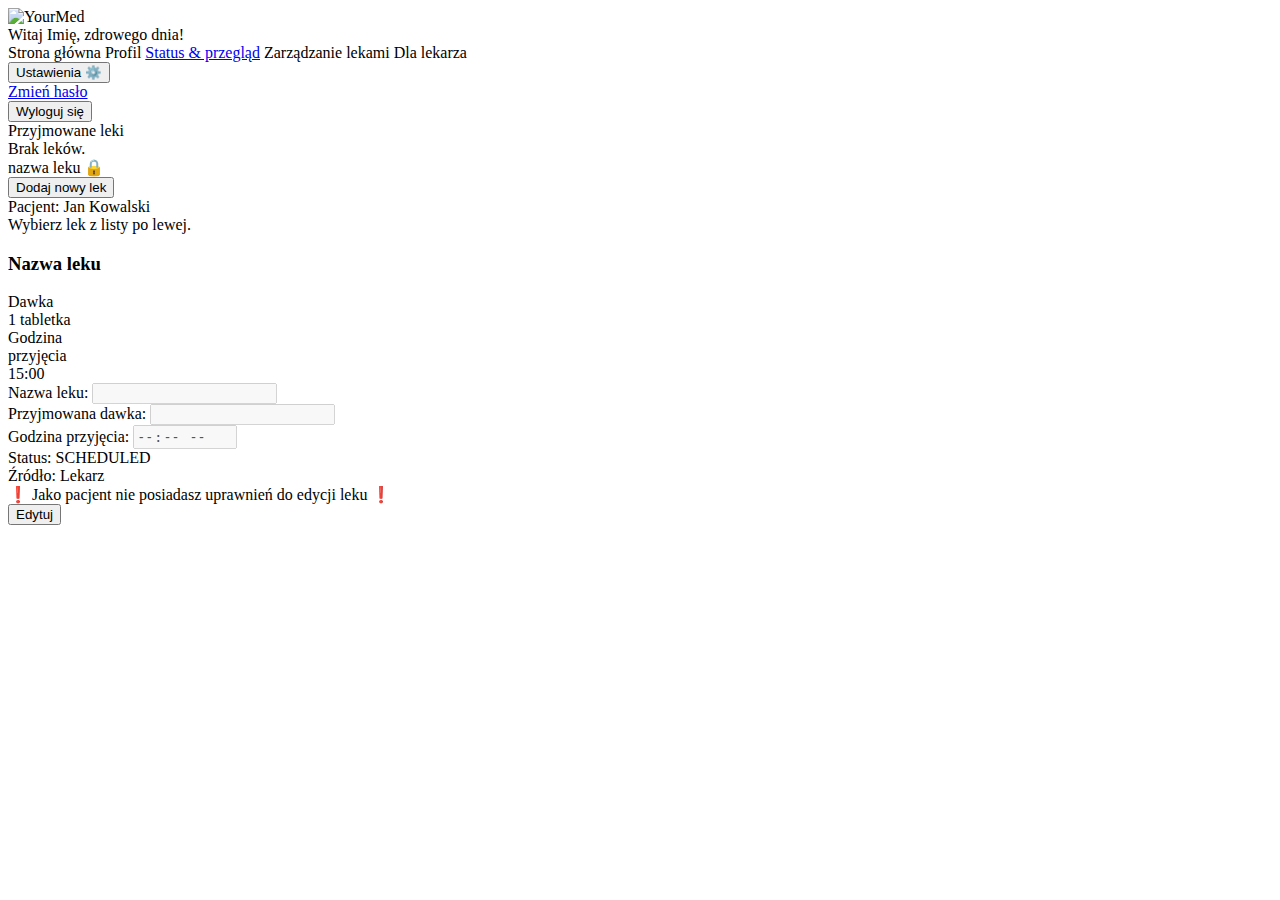
<file: MedicalApplication/src/main/resources/templates/patientMedications.html>
<!doctype html>
<html lang="pl"
      xmlns:th="http://www.thymeleaf.org"
      xmlns:sec="http://www.thymeleaf.org/extras/spring-security">

<head>
    <meta charset="UTF-8"/>
    <meta name="viewport" content="width=device-width, initial-scale=1"/>
    <title>Aplikacja medyczna - zarządzanie lekami pacjentów</title>
    <link rel="stylesheet" th:href="@{/css/style.css}">
</head>

<body class="doc-no-scroll-body page-bg">

<header class="topbar">
    <div class="container topbar__inner">
        <a class="brand" th:href="@{/home}">
            <img class="brand__logo" th:src="@{/img/logo.jpg}" alt="YourMed" />
        </a>

        <div class="topbar__greeting">
            Witaj <span th:text="${welcomeName}">Imię</span>, zdrowego dnia!
        </div>

        <nav class="nav">
            <a class="nav__link" th:href="@{/home}">Strona główna</a>
            <a class="nav__link" th:href="@{/profile}">Profil</a>
            <a class="nav__link" href="#">Status &amp; przegląd</a>
            <a class="nav__link nav__link--active" th:href="@{/medications}">Zarządzanie lekami</a>
            <a class="nav__link" th:href="@{/doctor}" sec:authorize="hasRole('DOCTOR')">Dla lekarza</a>
        </nav>

        <div class="user-menu">
            <button class="user-menu__btn" type="button" aria-haspopup="true" aria-expanded="false">
                <span class="user-menu__label">Ustawienia</span>
                <span class="user-menu__icon" aria-hidden="true">⚙️</span>
            </button>

            <div class="user-menu__dropdown" role="menu" aria-label="Ustawienia konta">
                <a class="user-menu__item" role="menuitem" href="/change-password">Zmień hasło</a>
                <form th:action="@{/logout}" method="post" class="user-menu__logout">
                    <input type="hidden" th:name="${_csrf.parameterName}" th:value="${_csrf.token}"/>
                    <button type="submit" class="user-menu__item user-menu__item--danger user-menu__btnlink">
                        Wyloguj się
                    </button>
                </form>
            </div>
        </div>
    </div>
</header>

<main class="docmeds">
    <div class="container docmeds__container">

        <div class="docmeds-shell">
            <section class="docmeds-panel">
                <div class="docmeds-panel__inner">

                    <div class="docmeds-grid">

                        <!-- LEWA KOLUMNA -->
                        <aside class="docmeds-left">
                            <div class="docmeds-left__top">
                                <div class="docmeds-left__select">Przyjmowane leki</div>
                            </div>

                            <div class="docmeds-list" id="docMedList">

                                <!-- opcjonalnie: komunikat gdy pusto -->
                                <div class="docmeds-empty" th:if="${#lists.isEmpty(medications)}">
                                    Brak leków.
                                </div>

                                <a class="docmeds-item"
                                   th:each="m : ${medications}"
                                   th:href="@{/medications(id=${m.id})}"
                                   th:classappend="${selected != null and selected.id == m.id} ? ' docmeds-item--active' : ''">

                                    <div class="docmeds-item__left">
                                        <span class="docmeds-item__name" th:text="${m.name}">nazwa leku</span>

                                        <!-- kłódka jeśli lek od lekarza (pacjent nie edytuje) -->
                                        <span class="docmeds-item__lock"
                                              th:if="${m.createdByDoctor}"
                                              aria-label="Lek zablokowany"
                                              title="Lek od lekarza">🔒</span>
                                    </div>

                                    <!-- kropka statusu -->
                                    <span class="docmeds-dot"
                                          th:classappend="${m.status == 'TAKEN'} ? ' docmeds-dot--green' :
                                                         (${m.status == 'NOT_REQUIRED'} ? ' docmeds-dot--blue' : ' docmeds-dot--red')"
                                          aria-hidden="true"></span>
                                </a>
                            </div>

                            <!-- DODAJ NOWY LEK -->
                            <form th:action="@{/medications/new}" method="post" class="docmeds-left__bottom">
                                <input type="hidden" th:name="${_csrf.parameterName}" th:value="${_csrf.token}"/>
                                <button class="docmeds-left__add" type="submit">Dodaj nowy lek</button>
                            </form>
                        </aside>

                        <!-- PRAWA KOLUMNA -->
                        <section class="docmeds-right">

                            <div class="docmeds-right__header">
                                <div class="docmeds-right__patient">
                                    Pacjent: <span th:text="${userFullName}">Jan Kowalski</span>
                                </div>
                            </div>

                            <!-- jeśli nie ma wybranego -->
                            <div class="docmeds-empty" th:if="${selected == null}">
                                Wybierz lek z listy po lewej.
                            </div>

                            <!-- jeśli jest wybrany -->
                            <div class="docmeds-right__body" th:if="${selected != null}">

                                <h3 class="docmeds-right__title" th:text="${selected.name}">Nazwa leku</h3>

                                <form id="docMedForm" class="docmeds-form" method="post" th:action="@{/medications/save}">
                                    <input type="hidden" th:name="${_csrf.parameterName}" th:value="${_csrf.token}"/>
                                    <input type="hidden" name="id" th:value="${selected.id}"/>

                                    <!-- VIEW -->
                                    <div class="docmeds-view">
                                        <div class="docmeds-box">
                                            <div class="docmeds-box__label">Dawka</div>
                                            <div class="docmeds-box__value"
                                                 th:text="${selected.dose != null ? selected.dose : '-'}">1 tabletka</div>
                                        </div>

                                        <div class="docmeds-box">
                                            <div class="docmeds-box__label">Godzina<br/>przyjęcia</div>
                                            <div class="docmeds-box__value"
                                                 th:text="${selected.intakeTime != null ? #temporals.format(selected.intakeTime, 'HH:mm') : '--:--'}">
                                                15:00
                                            </div>
                                        </div>
                                    </div>

                                    <!-- EDIT -->
                                    <div class="docmeds-edit">
                                        <div class="docmeds-edit__row">
                                            <label class="docmeds-edit__label">Nazwa leku:</label>
                                            <input class="docmeds-edit__input" type="text" name="name"
                                                   th:value="${selected.name}" data-doc-editable="1">
                                        </div>

                                        <div class="docmeds-edit__row">
                                            <label class="docmeds-edit__label">Przyjmowana dawka:</label>
                                            <input class="docmeds-edit__input" type="text" name="dose"
                                                   th:value="${selected.dose}" data-doc-editable="1">
                                        </div>

                                        <div class="docmeds-edit__row">
                                            <label class="docmeds-edit__label">Godzina przyjęcia:</label>
                                            <input class="docmeds-edit__input" type="time" name="intakeTime"
                                                   th:value="${selected.intakeTime != null ? #temporals.format(selected.intakeTime, 'HH:mm') : ''}"
                                                   data-doc-editable="1">
                                        </div>
                                    </div>

                                    <!-- meta -->
                                    <div class="docmeds-meta">
                                        <div class="docmeds-meta__row">
                                            <span class="docmeds-meta__label">Status:</span>
                                            <span class="docmeds-meta__value" th:text="${selected.status}">SCHEDULED</span>
                                        </div>

                                        <div class="docmeds-meta__row">
                                            <span class="docmeds-meta__label">Źródło:</span>
                                            <span class="docmeds-meta__value"
                                                  th:text="${selected.createdByDoctor ? 'Lekarz' : 'Pacjent'}">Lekarz</span>
                                        </div>
                                    </div>

                                    <!-- jeśli brak uprawnień do edycji -->
                                    <div class="docmeds-warning" th:if="${!canEditSelected}">
                                        <span class="docmeds-warning__icon">❗</span>
                                        <span>Jako pacjent nie posiadasz uprawnień do edycji leku</span>
                                        <span class="docmeds-warning__icon">❗</span>
                                    </div>

                                    <!-- akcje -->
                                    <div class="docmeds-actions">
                                        <div class="docmeds-actions__left">
                                            <button id="docCancelBtn" class="docmeds-btn docmeds-btn--ghost" type="button" hidden>
                                                Anuluj
                                            </button>
                                            <button id="docSaveBtn" class="docmeds-btn docmeds-btn--primary" type="submit" hidden>
                                                Zapisz
                                            </button>
                                        </div>

                                        <div class="docmeds-actions__right">
                                            <button id="docEditBtn" class="docmeds-btn docmeds-btn--soft" type="button"
                                                    th:if="${canEditSelected}">
                                                Edytuj
                                            </button>
                                        </div>
                                    </div>

                                    <input type="hidden" id="docCanEditSelected" th:value="${canEditSelected}"/>
                                </form>

                            </div>

                        </section>

                    </div>
                </div>
            </section>
        </div>

    </div>
</main>

<script>
    (() => {
        const form = document.getElementById('docMedForm');
        if (!form) return;

        const canEdit = (document.getElementById('docCanEditSelected')?.value === 'true');

        const editBtn = document.getElementById('docEditBtn');
        const cancelBtn = document.getElementById('docCancelBtn');
        const saveBtn = document.getElementById('docSaveBtn');

        const fields = [...form.querySelectorAll('[data-doc-editable="1"]')];
        const initial = new Map(fields.map(el => [el.name, el.value]));

        function setEditing(on) {
            form.classList.toggle('doc-is-editing', on);
            fields.forEach(el => el.disabled = !on);

            if (editBtn) editBtn.hidden = on;
            cancelBtn.hidden = !on;
            saveBtn.hidden = !on;
        }

        fields.forEach(el => el.disabled = true);
        if (!canEdit) return;

        setEditing(false);

        editBtn?.addEventListener('click', () => setEditing(true));
        cancelBtn.addEventListener('click', () => {
            fields.forEach(el => el.value = initial.get(el.name) ?? '');
            setEditing(false);
        });
    })();
</script>

</body>
</html>

<!--//2 wersja-->

<!--<!DOCTYPE html>-->
<!--<html lang="pl"-->
<!--      xmlns:th="http://www.thymeleaf.org"-->
<!--      xmlns:sec="http://www.thymeleaf.org/extras/spring-security">-->

<!--<head>-->
<!--    <meta charset="UTF-8"/>-->
<!--    <meta name="viewport" content="width=device-width, initial-scale=1"/>-->
<!--    <title>Aplikacja medyczna - zarządzanie lekami pacjentów</title>-->
<!--    <link rel="stylesheet" th:href="@{/css/style.css}">-->
<!--    &lt;!&ndash; jeśli chcesz osobny css, dodaj np: &ndash;&gt;-->
<!--    &lt;!&ndash; <link rel="stylesheet" th:href="@{/css/doctor-medications.css}"> &ndash;&gt;-->
<!--</head>-->

<!--<body class="doc-no-scroll-body page-bg">-->

<!--<header class="topbar">-->
<!--    <div class="container topbar__inner">-->
<!--        <a class="brand" th:href="@{/home}">-->
<!--            <img class="brand__logo" th:src="@{/img/logo.jpg}" alt="YourMed" />-->
<!--        </a>-->

<!--        <div class="topbar__greeting">-->
<!--            Witaj <span th:text="${welcomeName}">Imię</span>, zdrowego dnia!-->
<!--        </div>-->

<!--        <nav class="nav">-->
<!--            <a class="nav__link" th:href="@{/home}">Strona główna</a>-->
<!--            <a class="nav__link" th:href="@{/profile}">Profil</a>-->
<!--            <a class="nav__link" href="#">Status &amp; przegląd</a>-->
<!--            <a class="nav__link nav__link&#45;&#45;active" th:href="@{/medications}">Zarządzanie lekami</a>-->
<!--            <a class="nav__link" th:href="@{/doctor}" sec:authorize="hasRole('DOCTOR')">Dla lekarza</a>-->
<!--        </nav>-->

<!--        <div class="user-menu">-->
<!--            <button class="user-menu__btn" type="button" aria-haspopup="true" aria-expanded="false">-->
<!--                <span class="user-menu__label">Ustawienia</span>-->
<!--                <span class="user-menu__icon" aria-hidden="true">⚙️</span>-->
<!--            </button>-->

<!--            <div class="user-menu__dropdown" role="menu" aria-label="Ustawienia konta">-->
<!--                <form th:action="@{/logout}" method="post" class="user-menu__logout">-->
<!--                    <input type="hidden" th:name="${_csrf.parameterName}" th:value="${_csrf.token}"/>-->
<!--                    <button type="submit" class="user-menu__item user-menu__item&#45;&#45;danger user-menu__btnlink">-->
<!--                        Wyloguj się-->
<!--                    </button>-->
<!--                </form>-->
<!--            </div>-->
<!--        </div>-->
<!--    </div>-->
<!--</header>-->

<!--<main class="docmeds">-->
<!--    <div class="container docmeds__container">-->

<!--        <div class="docmeds-shell">-->
<!--            <section class="docmeds-panel">-->
<!--                <div class="docmeds-panel__inner">-->

<!--                    <div class="docmeds-grid">-->

<!--                        &lt;!&ndash; LEWA KOLUMNA &ndash;&gt;-->
<!--                        <aside class="docmeds-left">-->
<!--                            <div class="docmeds-left__top">-->
<!--                                <div class="docmeds-left__select">Przyjmowane leki</div>-->
<!--                            </div>-->

<!--                            <div class="docmeds-list" id="docMedList">-->

<!--                                &lt;!&ndash; opcjonalnie: komunikat gdy pusto &ndash;&gt;-->
<!--                                <div class="docmeds-empty" th:if="${#lists.isEmpty(medications)}">-->
<!--                                    Brak leków.-->
<!--                                </div>-->

<!--                                <a class="docmeds-item"-->
<!--                                   th:each="m : ${medications}"-->
<!--                                   th:href="@{/medications(id=${m.id})}"-->
<!--                                   th:classappend="${selected != null and selected.id == m.id} ? ' docmeds-item&#45;&#45;active' : ''">-->

<!--                                    <div class="docmeds-item__left">-->
<!--                                        <span class="docmeds-item__name" th:text="${m.name}">nazwa leku</span>-->

<!--                                        &lt;!&ndash; kłódka jeśli lek od lekarza (pacjent nie edytuje) &ndash;&gt;-->
<!--                                        <span class="docmeds-item__lock"-->
<!--                                              th:if="${m.createdByDoctor}"-->
<!--                                              aria-label="Lek zablokowany"-->
<!--                                              title="Lek od lekarza">🔒</span>-->
<!--                                    </div>-->

<!--                                    &lt;!&ndash; kropka statusu &ndash;&gt;-->
<!--                                    <span class="docmeds-dot"-->
<!--                                          th:classappend="${m.status == 'TAKEN'} ? ' docmeds-dot&#45;&#45;green' :-->
<!--                                                         (${m.status == 'NOT_REQUIRED'} ? ' docmeds-dot&#45;&#45;blue' : ' docmeds-dot&#45;&#45;red')"-->
<!--                                          aria-hidden="true"></span>-->
<!--                                </a>-->
<!--                            </div>-->

<!--                            &lt;!&ndash; DODAJ NOWY LEK &ndash;&gt;-->
<!--                            <form th:action="@{/medications/new}" method="post" class="docmeds-left__bottom">-->
<!--                                <input type="hidden" th:name="${_csrf.parameterName}" th:value="${_csrf.token}"/>-->
<!--                                <button class="docmeds-left__add" type="submit">Dodaj nowy lek</button>-->
<!--                            </form>-->
<!--                        </aside>-->

<!--                        &lt;!&ndash; PRAWA KOLUMNA &ndash;&gt;-->
<!--                        <section class="docmeds-right">-->

<!--                            <div class="docmeds-right__header">-->
<!--                                <div class="docmeds-right__patient">-->
<!--                                    Pacjent: <span th:text="${userFullName}">Jan Kowalski</span>-->
<!--                                </div>-->
<!--                            </div>-->

<!--                            &lt;!&ndash; jeśli nie ma wybranego &ndash;&gt;-->
<!--                            <div class="docmeds-empty" th:if="${selected == null}">-->
<!--                                Wybierz lek z listy po lewej.-->
<!--                            </div>-->

<!--                            &lt;!&ndash; jeśli jest wybrany &ndash;&gt;-->
<!--                            <div class="docmeds-right__body" th:if="${selected != null}">-->

<!--                                <h3 class="docmeds-right__title" th:text="${selected.name}">Nazwa leku</h3>-->

<!--                                <form id="docMedForm" class="docmeds-form" method="post" th:action="@{/medications/save}">-->
<!--                                    <input type="hidden" th:name="${_csrf.parameterName}" th:value="${_csrf.token}"/>-->
<!--                                    <input type="hidden" name="id" th:value="${selected.id}"/>-->

<!--                                    &lt;!&ndash; VIEW &ndash;&gt;-->
<!--                                    <div class="docmeds-view">-->
<!--                                        <div class="docmeds-box">-->
<!--                                            <div class="docmeds-box__label">Dawka</div>-->
<!--                                            <div class="docmeds-box__value"-->
<!--                                                 th:text="${selected.dose != null ? selected.dose : '-'}">1 tabletka</div>-->
<!--                                        </div>-->

<!--                                        <div class="docmeds-box">-->
<!--                                            <div class="docmeds-box__label">Godzina<br/>przyjęcia</div>-->
<!--                                            <div class="docmeds-box__value"-->
<!--                                                 th:text="${selected.intakeTime != null ? #temporals.format(selected.intakeTime, 'HH:mm') : '&#45;&#45;:&#45;&#45;'}">-->
<!--                                                15:00-->
<!--                                            </div>-->
<!--                                        </div>-->

<!--                                        &lt;!&ndash; Data rozpoczęcia i zakończenia terapii &ndash;&gt;-->
<!--                                        <div class="docmeds-box">-->
<!--                                            <div class="docmeds-box__label">Data rozpoczęcia terapii</div>-->
<!--                                            <div class="docmeds-box__value" th:text="${selected.therapyStartDate}">01.01.2026</div>-->
<!--                                        </div>-->
<!--                                        <div class="docmeds-box">-->
<!--                                            <div class="docmeds-box__label">Data zakończenia terapii</div>-->
<!--                                            <div class="docmeds-box__value" th:text="${selected.therapyEndDate}">01.01.2026</div>-->
<!--                                        </div>-->
<!--                                    </div>-->

<!--                                    &lt;!&ndash; EDIT &ndash;&gt;-->
<!--                                    <div class="docmeds-edit">-->
<!--                                        <div class="docmeds-edit__row">-->
<!--                                            <label class="docmeds-edit__label">Nazwa leku:</label>-->
<!--                                            <input class="docmeds-edit__input" type="text" name="name"-->
<!--                                                   th:value="${selected.name}" data-doc-editable="1">-->
<!--                                        </div>-->

<!--                                        <div class="docmeds-edit__row">-->
<!--                                            <label class="docmeds-edit__label">Przyjmowana dawka:</label>-->
<!--                                            <input class="docmeds-edit__input" type="text" name="dose"-->
<!--                                                   th:value="${selected.dose}" data-doc-editable="1">-->
<!--                                        </div>-->

<!--                                        <div class="docmeds-edit__row">-->
<!--                                            <label class="docmeds-edit__label">Godzina przyjęcia:</label>-->
<!--                                            <input class="docmeds-edit__input" type="time" name="intakeTime"-->
<!--                                                   th:value="${selected.intakeTime != null ? #temporals.format(selected.intakeTime, 'HH:mm') : ''}"-->
<!--                                                   data-doc-editable="1">-->
<!--                                        </div>-->

<!--                                        &lt;!&ndash; Edycja tylko daty rozpoczęcia i zakończenia terapii &ndash;&gt;-->
<!--                                        <div class="docmeds-edit__row" th:if="${canEditSelected}">-->
<!--                                            <label class="docmeds-edit__label">Data rozpoczęcia terapii:</label>-->
<!--                                            <input class="docmeds-edit__input" type="date" name="therapyStartDate"-->
<!--                                                   th:value="${selected.therapyStartDate}">-->
<!--                                        </div>-->

<!--                                        <div class="docmeds-edit__row" th:if="${canEditSelected}">-->
<!--                                            <label class="docmeds-edit__label">Data zakończenia terapii:</label>-->
<!--                                            <input class="docmeds-edit__input" type="date" name="therapyEndDate"-->
<!--                                                   th:value="${selected.therapyEndDate}">-->
<!--                                        </div>-->
<!--                                    </div>-->

<!--                                    &lt;!&ndash; META &ndash;&gt;-->
<!--                                    <div class="docmeds-meta">-->
<!--                                        <div class="docmeds-meta__row">-->
<!--                                            <span class="docmeds-meta__label">Status:</span>-->
<!--                                            <span class="docmeds-meta__value" th:text="${selected.status}">SCHEDULED</span>-->
<!--                                        </div>-->
<!--                                    </div>-->

<!--                                    &lt;!&ndash; WARNING &ndash;&gt;-->
<!--                                    <div class="docmeds-warning" th:if="${!canEditSelected}">-->
<!--                                        <span class="docmeds-warning__icon">❗</span>-->
<!--                                        <span>Brak uprawnień do edycji tego leku</span>-->
<!--                                        <span class="docmeds-warning__icon">❗</span>-->
<!--                                    </div>-->

<!--                                    &lt;!&ndash; akcje &ndash;&gt;-->
<!--                                    <div class="docmeds-actions">-->
<!--                                        <div class="docmeds-actions__left">-->
<!--                                            <button id="docCancelBtn" class="docmeds-btn docmeds-btn&#45;&#45;ghost" type="button" hidden>-->
<!--                                                Anuluj-->
<!--                                            </button>-->
<!--                                            <button id="docSaveBtn" class="docmeds-btn docmeds-btn&#45;&#45;primary" type="submit" hidden>-->
<!--                                                Zapisz-->
<!--                                            </button>-->
<!--                                        </div>-->

<!--                                        <div class="docmeds-actions__right">-->
<!--                                            <button id="docEditBtn" class="docmeds-btn docmeds-btn&#45;&#45;soft" type="button"-->
<!--                                                    th:if="${canEditSelected}">-->
<!--                                                Edytuj-->
<!--                                            </button>-->
<!--                                        </div>-->
<!--                                    </div>-->

<!--                                    <input type="hidden" id="docCanEditSelected" th:value="${canEditSelected}"/>-->
<!--                                </form>-->

<!--                            </div>-->

<!--                        </section>-->

<!--                    </div>-->
<!--                </div>-->
<!--            </section>-->
<!--        </div>-->

<!--    </div>-->
<!--</main>-->

<!--<script>-->
<!--    (() => {-->
<!--        const form = document.getElementById('docMedForm');-->
<!--        if (!form) return;-->

<!--        const canEdit = (document.getElementById('docCanEditSelected')?.value === 'true');-->

<!--        const editBtn = document.getElementById('docEditBtn');-->
<!--        const cancelBtn = document.getElementById('docCancelBtn');-->
<!--        const saveBtn = document.getElementById('docSaveBtn');-->

<!--        const fields = [...form.querySelectorAll('[data-doc-editable="1"]')];-->
<!--        const initial = new Map(fields.map(el => [el.name, el.value]));-->

<!--        function setEditing(on) {-->
<!--            form.classList.toggle('doc-is-editing', on);-->
<!--            fields.forEach(el => el.disabled = !on);-->

<!--            if (editBtn) editBtn.hidden = on;-->
<!--            cancelBtn.hidden = !on;-->
<!--            saveBtn.hidden = !on;-->
<!--        }-->

<!--        fields.forEach(el => el.disabled = true);-->
<!--        if (!canEdit) return;-->

<!--        setEditing(false);-->

<!--        editBtn?.addEventListener('click', () => setEditing(true));-->
<!--        cancelBtn.addEventListener('click', () => {-->
<!--            fields.forEach(el => el.value = initial.get(el.name) ?? '');-->
<!--            setEditing(false);-->
<!--        });-->
<!--    })();-->
<!--</script>-->

<!--</body>-->
<!--</html>-->
</file>
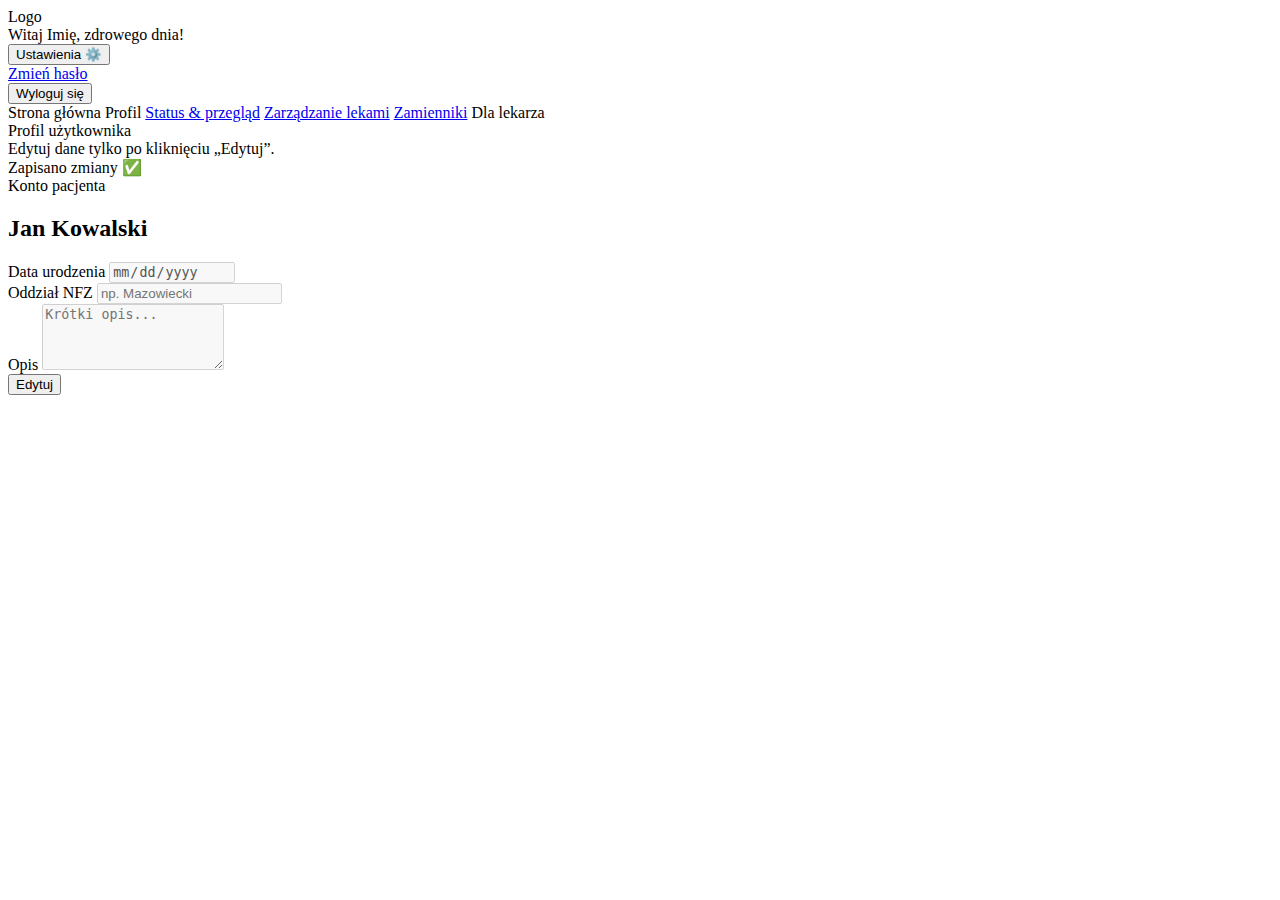
<file: MedicalApplication/src/main/resources/templates/profile.html>
<!doctype html>
<html lang="pl" xmlns:th="http://www.thymeleaf.org" xmlns:sec="http://www.thymeleaf.org/extras/spring-security">
<head>
    <meta charset="UTF-8" />
    <meta name="viewport" content="width=device-width, initial-scale=1" />
    <title>Aplikacja medyczna - profil</title>
    <link rel="stylesheet" th:href="@{/css/style.css}">
</head>

<body class="profile-body">

<header class="topbar">
    <div class="container topbar__inner topbar__inner--profile">
        <div class="brand">Logo</div>

        <div class="topbar__greeting">
            Witaj <span th:text="${welcomeName}">Imię</span>, zdrowego dnia!
        </div>

        <div class="user-menu">
            <button class="user-menu__btn" type="button">
                <span class="user-menu__label">Ustawienia</span>
                <span class="user-menu__icon" aria-hidden="true">⚙️</span>
            </button>

            <div class="user-menu__dropdown" role="menu">
                <a class="user-menu__item" role="menuitem" href="/change-password">Zmień hasło</a>
                <form th:action="@{/logout}" method="post" class="user-menu__logout">
                    <input type="hidden" th:name="${_csrf.parameterName}" th:value="${_csrf.token}"/>
                    <button type="submit" class="user-menu__item user-menu__item--danger user-menu__btnlink">
                        Wyloguj się
                    </button>
                </form>
            </div>
        </div>
    </div>

    <div class="container">
        <nav class="nav nav--profile">
            <a class="nav__link" th:href="@{/home}">Strona główna</a>
            <a class="nav__link nav__link--active" th:href="@{/profile}">Profil</a>
            <a class="nav__link" href="#">Status &amp; przegląd</a>
            <a class="nav__link" href="#">Zarządzanie lekami</a>
            <a class="nav__link" href="#">Zamienniki</a>
            <a class="nav__link" th:href="@{/doctor}" sec:authorize="hasRole('DOCTOR')">Dla lekarza</a>
        </nav>
    </div>
</header>

<main class="profile-main">
    <div class="container">

        <div class="profile-header">
            <div>
                <div class="profile-header__title">Profil użytkownika</div>
                <div class="profile-header__hint">Edytuj dane tylko po kliknięciu „Edytuj”.</div>
            </div>

            <div class="profile-toast" th:if="${saved}">
                Zapisano zmiany ✅
            </div>
        </div>

        <section class="profile-card">
            <div class="profile-card__grid">

                <aside class="profile-side">
                    <div class="profile-avatar">
                        <div class="profile-avatar__circle" aria-hidden="true">
                            <div class="profile-avatar__head"></div>
                            <div class="profile-avatar__body"></div>
                        </div>
                    </div>
                    <div class="profile-badge">Konto pacjenta</div>
                </aside>

                <div class="profile-info">
                    <h2 class="profile-name" th:text="${fullName}">Jan Kowalski</h2>

                    <form id="profileForm" method="post" th:action="@{/profile}">
                        <input type="hidden" th:name="${_csrf.parameterName}" th:value="${_csrf.token}"/>

                        <div class="profile-fields">

                            <div class="profile-field">
                                <label>Data urodzenia</label>
                                <input data-editable="1" class="profile-input" type="date"
                                       name="birthDate" th:value="${birthDate}">
                            </div>

                            <div class="profile-field">
                                <label>Oddział NFZ</label>
                                <input data-editable="1" class="profile-input" type="text"
                                       name="nfz" th:value="${nfz}" placeholder="np. Mazowiecki">
                            </div>

                            <div class="profile-field profile-field--full">
                                <label>Opis</label>
                                <textarea data-editable="1" class="profile-input profile-textarea"
                                          name="description" rows="4"
                                          th:text="${description}" placeholder="Krótki opis..."></textarea>
                            </div>

                        </div>

                        <div class="profile-actions">
                            <button id="cancelBtn" class="profile-btn profile-btn--ghost" type="button">Anuluj</button>
                            <button id="editBtn" class="profile-btn profile-btn--soft" type="button">Edytuj</button>
                            <button id="saveBtn" class="profile-btn profile-btn--primary" type="submit">Zapisz</button>
                        </div>
                    </form>

                </div>

            </div>
        </section>

    </div>
</main>

<script>
    (() => {
        const form = document.getElementById('profileForm');
        const editBtn = document.getElementById('editBtn');
        const cancelBtn = document.getElementById('cancelBtn');
        const saveBtn = document.getElementById('saveBtn');

        const fields = [...form.querySelectorAll('[data-editable="1"]')];
        const initial = new Map(fields.map(el => [el.name, el.value]));

        function setEditing(on){
            fields.forEach(el => { el.disabled = !on; });
            editBtn.hidden = on;
            cancelBtn.hidden = !on;
            saveBtn.hidden = !on;
        }

        //start: podgląd
        setEditing(false);

        editBtn.addEventListener('click', () => setEditing(true));

        cancelBtn.addEventListener('click', () => {
            fields.forEach(el => el.value = initial.get(el.name) ?? '');
            setEditing(false);
        });
    })();
</script>

</body>
</html>
</file>
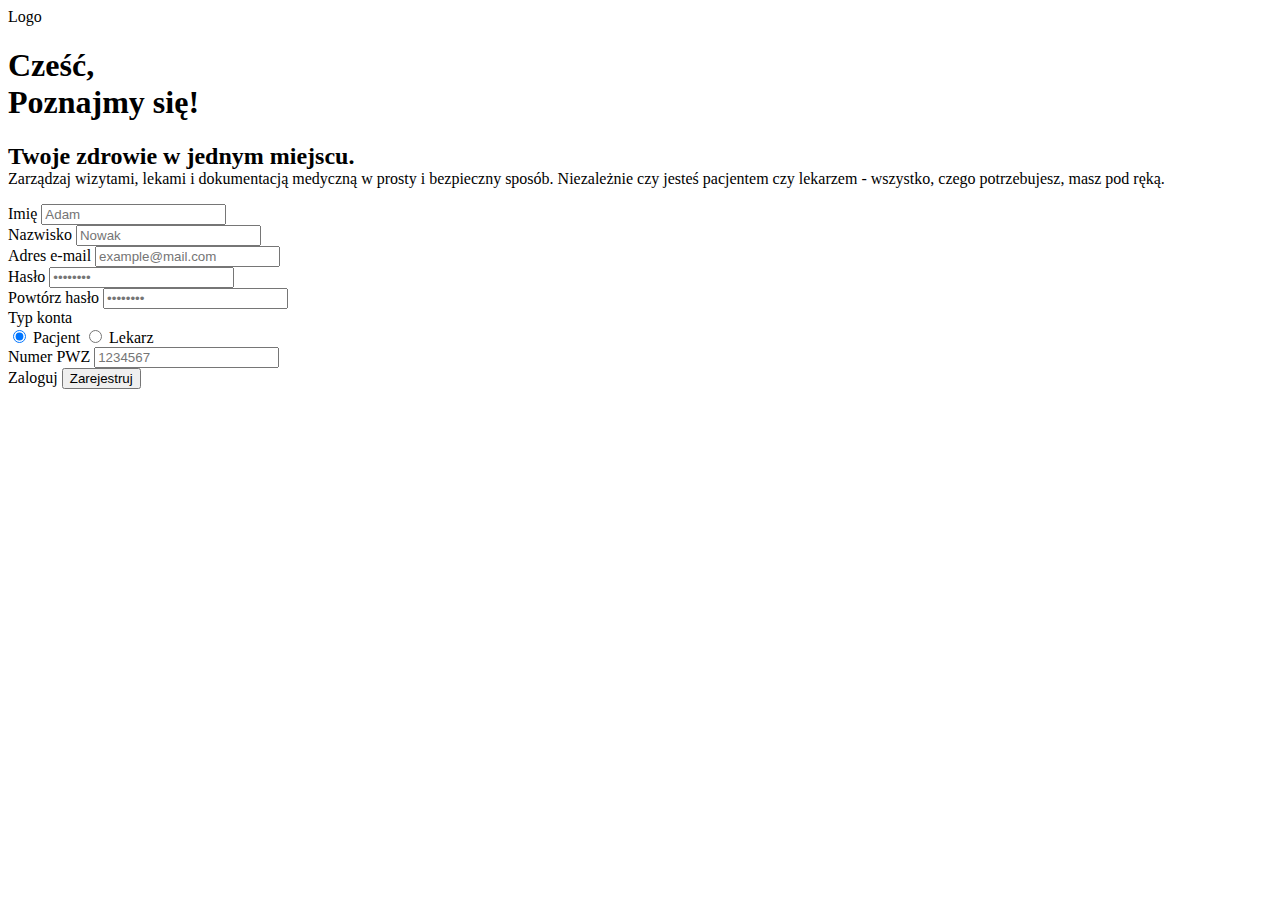
<file: MedicalApplication/src/main/resources/templates/register.html>
<!doctype html>
<html lang="pl" xmlns:th="http://www.thymeleaf.org">
<head>
    <meta charset="UTF-8" />
    <meta name="viewport" content="width=device-width, initial-scale=1" />
    <title>Aplikacja medyczna - rejestracja</title>
    <link rel="stylesheet" th:href="@{/css/style.css}">
</head>

<body class="login-body">

<div class="login register">
    <!-- LEWA STRONA -->
    <section class="login-left">
        <div class="login-left__inner">
            <div class="login-logo">Logo</div>

            <h1 class="login-title register-title">
                Cześć,<br>
                <span>Poznajmy się!</span>
            </h1>

            <p class="login-desc">
                <b style="font-size:x-large">Twoje zdrowie w jednym miejscu.</b><br>
                Zarządzaj wizytami, lekami i dokumentacją medyczną w prosty i bezpieczny sposób. Niezależnie czy jesteś pacjentem czy lekarzem - wszystko, czego potrzebujesz, masz pod ręką.
            </p>
        </div>
    </section>

    <!-- PRAWA STRONA -->
    <section class="login-right">
        <div class="login-right__inner">

            <!-- Flash message (opcjonalnie) -->
            <div class="login-alert login-alert--ok" th:if="${msg}" th:text="${msg}"></div>
            <div class="login-alert" th:if="${error}" th:text="${error}"></div>

            <!-- UWAGA: tu jest NAJWAŻNIEJSZA zmiana -> registerRequest -->
            <form class="login-form register-form"
                  th:action="@{/register}"
                  method="post"
                  th:object="${registerRequest}">

                <!-- Imię -->
                <div class="field">
                    <span class="field__label">Imię</span>
                    <input class="field__input" type="text"
                           th:field="*{firstName}" placeholder="Adam" required>
                </div>

                <!-- Nazwisko -->
                <div class="field">
                    <span class="field__label">Nazwisko</span>
                    <input class="field__input" type="text"
                           th:field="*{lastName}" placeholder="Nowak" required>
                </div>

                <!-- Email -->
                <div class="field">
                    <span class="field__label">Adres e-mail</span>
                    <input class="field__input" type="email"
                           th:field="*{email}" placeholder="example@mail.com" required>
                </div>

                <!-- Hasło -->
                <div class="field">
                    <span class="field__label">Hasło</span>
                    <input id="regPass" class="field__input" type="password"
                           th:field="*{password}" placeholder="••••••••" required>
                </div>

                <!-- Powtórz hasło (nie zapisujemy w DTO, tylko walidujemy w JS) -->
                <div class="field">
                    <span class="field__label">Powtórz hasło</span>
                    <input id="regPass2" class="field__input" type="password"
                           name="password2" placeholder="••••••••" required>
                </div>

                <!-- Typ konta -->
                <div class="field field--radio" id="roleField">
                    <span class="field__label">Typ konta</span>

                    <div class="field__radio-pad">
                        <label class="radio">
                            <input type="radio"
                                   th:field="*{role}"
                                   th:value="${T(com.example.MedicalApplication.model.UserRole).PATIENT}"
                                   checked>
                            <span>Pacjent</span>
                        </label>

                        <label class="radio">
                            <input type="radio"
                                   th:field="*{role}"
                                   th:value="${T(com.example.MedicalApplication.model.UserRole).DOCTOR}">
                            <span>Lekarz</span>
                        </label>
                    </div>
                </div>

                <!-- PWZ (pojawia się tylko dla Lekarz) -->
                <div class="field field--pwz" id="pwzField" aria-hidden="true">
                    <span class="field__label">Numer PWZ</span>
                    <input id="pwzInput" class="field__input" type="text" th:field="*{pwz}" placeholder="1234567" inputmode="numeric" autocomplete="off">
                </div>

                <!-- PRZYCISKI -->
                <div class="login-actions register-actions">
                    <a class="login-btn login-btn--outline" th:href="@{/login}">Zaloguj</a>
                    <button class="login-btn login-btn--primary" type="submit">Zarejestruj</button>
                </div>
            </form>
        </div>
    </section>
</div>

<script>
    // Prosta walidacja: hasła muszą być takie same
    (function () {
        const p1 = document.getElementById('regPass');
        const p2 = document.getElementById('regPass2');
        if (!p1 || !p2) return;

        function validate() {
            if (p2.value && p1.value !== p2.value) {
                p2.setCustomValidity("Hasła nie są takie same");
            } else {
                p2.setCustomValidity("");
            }
        }

        p1.addEventListener('input', validate);
        p2.addEventListener('input', validate);
        p2.form?.addEventListener('submit', validate);
    })();

    // PWZ pokazuj tylko dla Lekarz + wymagaj tylko wtedy
    (function () {
        const form = document.querySelector('.register-form');
        const pwzField = document.getElementById('pwzField');
        const pwzInput = document.getElementById('pwzInput');
        if (!form || !pwzField || !pwzInput) return;

        const roleInputs = form.querySelectorAll('input[type="radio"][name$="role"], input[type="radio"][name="role"]');

        function isDoctorSelected() {
            const checked = form.querySelector('input[type="radio"][name$="role"]:checked, input[type="radio"][name="role"]:checked');
            return checked && checked.value === 'DOCTOR';
        }

        function syncPwzUI() {
            const doctor = isDoctorSelected();

            form.classList.toggle('is-doctor', doctor);

            pwzField.setAttribute('aria-hidden', doctor ? 'false' : 'true');

            if (doctor) {
                pwzInput.required = true;
            } else {
                pwzInput.required = false;
                pwzInput.value = '';
                pwzInput.setCustomValidity('');
            }
        }

        roleInputs.forEach(r => r.addEventListener('change', syncPwzUI));
        window.addEventListener('DOMContentLoaded', syncPwzUI);
        syncPwzUI();
    })();
</script>

</body>
</html>
</file>
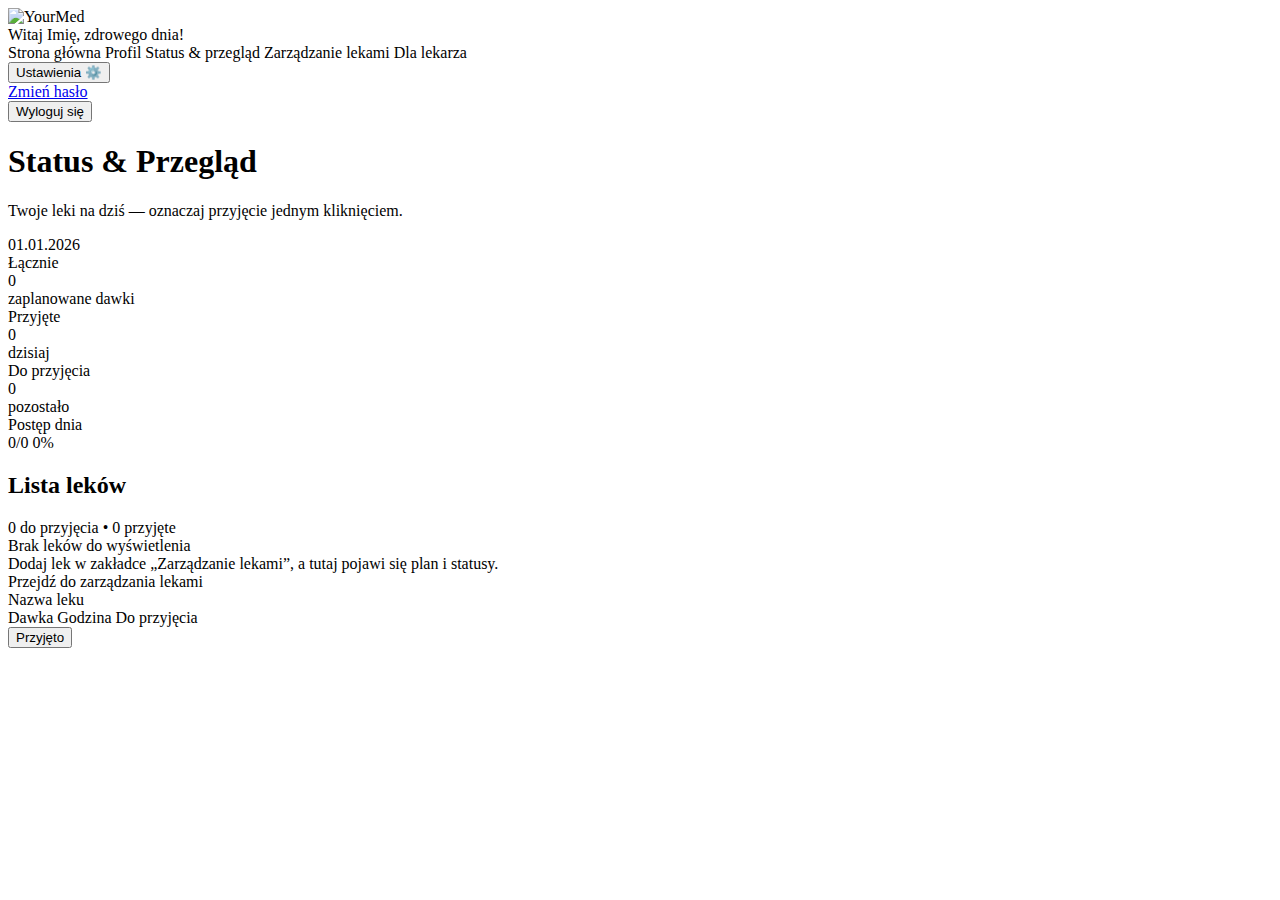
<file: MedicalApplication/src/main/resources/templates/status.html>
<!DOCTYPE html>
<html lang="pl" xmlns:th="http://www.thymeleaf.org" xmlns:sec="http://www.thymeleaf.org/extras/spring-security">
<head>
    <meta charset="UTF-8"/>
    <meta name="viewport" content="width=device-width, initial-scale=1"/>
    <title>Status & Przegląd</title>

    <link rel="stylesheet" th:href="@{/css/style.css}">
    <link rel="stylesheet" th:href="@{/css/status.css}">
</head>

<body class="no-scroll-body page-bg">

<header class="topbar">
    <div class="container topbar__inner">
        <a class="brand" th:href="@{/home}">
            <img class="brand__logo" th:src="@{/img/logo.jpg}" alt="YourMed" />
        </a>

        <div class="topbar__greeting">
            Witaj <span th:text="${#strings.substringBefore(welcomeName, ' ')}">Imię</span>, zdrowego dnia!
        </div>

        <nav class="nav">
            <a class="nav__link" th:href="@{/home}">Strona główna</a>
            <a class="nav__link" th:href="@{/profile}">Profil</a>
            <a class="nav__link nav__link--active" th:href="@{/status}">Status &amp; przegląd</a>
            <a class="nav__link" th:href="@{/medications}">Zarządzanie lekami</a>
            <a class="nav__link" th:href="@{/doctor}" sec:authorize="hasRole('DOCTOR')">Dla lekarza</a>
        </nav>

        <div class="user-menu">
            <button class="user-menu__btn" type="button" aria-haspopup="true" aria-expanded="false">
                <span class="user-menu__label">Ustawienia</span>
                <span class="user-menu__icon" aria-hidden="true">⚙️</span>
            </button>

            <div class="user-menu__dropdown" role="menu" aria-label="Ustawienia konta">
                <a class="user-menu__item" role="menuitem" href="/change-password">Zmień hasło</a>
                <form th:action="@{/logout}" method="post" class="user-menu__logout">
                    <input type="hidden" th:name="${_csrf.parameterName}" th:value="${_csrf.token}"/>
                    <button type="submit" class="user-menu__item user-menu__item--danger user-menu__btnlink">
                        Wyloguj się
                    </button>
                </form>
            </div>
        </div>
    </div>
</header>

<section class="medication-status">
    <div class="status-wrap">

        <!-- PANEL: STATUS & PRZEGLĄD -->
        <div class="overview-panel">
            <div class="status-header">
                <div>
                    <h1>Status &amp; Przegląd</h1>
                    <p class="status-subtitle">Twoje leki na dziś — oznaczaj przyjęcie jednym kliknięciem.</p>
                </div>
                <div class="status-date" th:text="${today}">01.01.2026</div>
            </div>

            <div class="summary-grid">
                <div class="summary-card">
                    <div class="summary-label">Łącznie</div>
                    <div class="summary-value" th:text="${total}">0</div>
                    <div class="summary-hint">zaplanowane dawki</div>
                </div>

                <div class="summary-card summary-card--good">
                    <div class="summary-label">Przyjęte</div>
                    <div class="summary-value" th:text="${takenCount}">0</div>
                    <div class="summary-hint">dzisiaj</div>
                </div>

                <div class="summary-card summary-card--warn">
                    <div class="summary-label">Do przyjęcia</div>
                    <div class="summary-value" th:text="${scheduledCount}">0</div>
                    <div class="summary-hint">pozostało</div>
                </div>
            </div>

            <div class="progress-card" th:if="${total > 0}">
                <div class="progress-top">
                    <div class="progress-title">Postęp dnia</div>
                    <div class="progress-meta">
                        <span th:text="${takenCount}">0</span>/<span th:text="${total}">0</span>
                        <span class="progress-percent" th:text="${pct} + '%'">0%</span>
                    </div>
                </div>

                <div class="progress-bar" role="progressbar"
                     th:attr="aria-valuenow=${pct}, aria-valuemin=0, aria-valuemax=100">
                    <div class="progress-fill" th:style="|width:${pct}%|"></div>
                </div>
            </div>
        </div>

        <!-- LISTA LEKÓW -->
        <div class="list-panel">
            <div class="list-header">
                <h2 class="list-title">Lista leków</h2>
                <div class="list-meta">
                    <span th:text="${scheduledCount}">0</span> do przyjęcia •
                    <span th:text="${takenCount}">0</span> przyjęte
                </div>
            </div>

            <div class="empty-card" th:if="${#lists.isEmpty(medications)}">
                <div class="empty-title">Brak leków do wyświetlenia</div>
                <div class="empty-text">Dodaj lek w zakładce „Zarządzanie lekami”, a tutaj pojawi się plan i statusy.</div>
                <a class="empty-cta" th:href="@{/medications}">Przejdź do zarządzania lekami</a>
            </div>

            <!-- scroll -->
            <div class="med-list-scroll" th:if="${!#lists.isEmpty(medications)}">
                <div class="medication-list">
                    <div class="medication-item"
                         th:each="med : ${medications}"
                         th:classappend="${med.status.name() == 'TAKEN'} ? ' is-taken' : ' is-pending'">

                        <div class="medication-status-circle"
                             th:classappend="${med.status.name() == 'TAKEN'} ? ' green' : ' red'"></div>

                        <div class="medication-main">
                            <div class="medication-top">
                                <div class="medication-name" th:text="${med.name}">Nazwa leku</div>
                            </div>

                            <div class="medication-meta">
                                <span class="chip" th:text="'Dawka: ' + ${med.dose}">Dawka</span>
                                <span class="chip" th:text="'Godzina: ' + ${#temporals.format(med.intakeTime, 'HH:mm')}">Godzina</span>

                                <span class="chip chip--status"
                                      th:classappend="${med.status.name() == 'TAKEN'} ? ' chip--taken' : ' chip--scheduled'"
                                      th:text="${med.status.name() == 'TAKEN'} ? 'Przyjęty' : 'Do przyjęcia'">
                                    Do przyjęcia
                                </span>
                            </div>
                        </div>

                        <form th:action="@{|/status/${med.id}/take|}" method="post" class="medication-action">
                            <input type="hidden" th:name="${_csrf.parameterName}" th:value="${_csrf.token}"/>
                            <button class="status-button" type="submit" th:disabled="${med.status.name() == 'TAKEN'}">
                                Przyjęto
                            </button>
                        </form>
                    </div>
                </div>
            </div>
        </div>

    </div>
</section>

<script>
    (function () {
        const topbar = document.querySelector('.topbar');
        const root = document.documentElement;

        function setTopbarOffset() {
            if (!topbar) return;
            root.style.setProperty('--topbar-offset', topbar.offsetHeight + 'px');
        }

        window.addEventListener('load', setTopbarOffset);
        window.addEventListener('resize', setTopbarOffset);
        setTopbarOffset();
    })();
</script>

</body>
</html>
</file>
